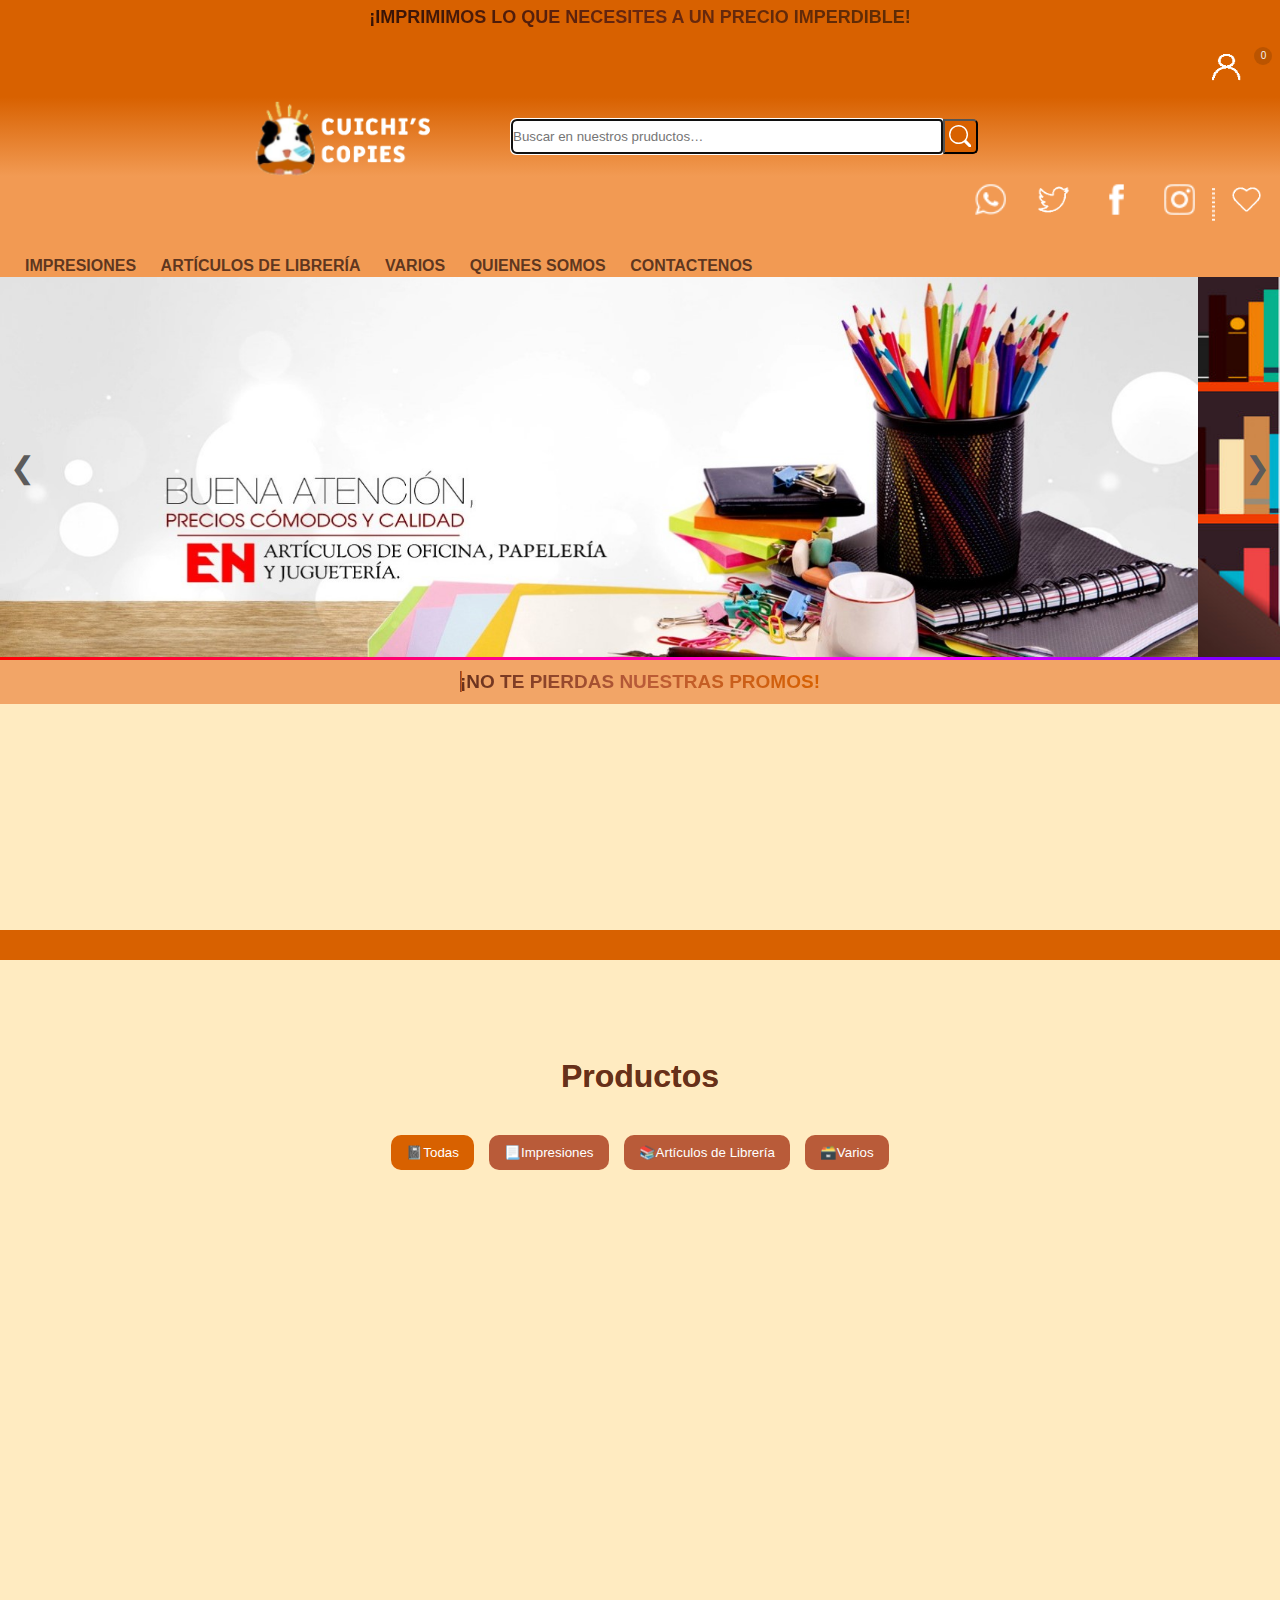
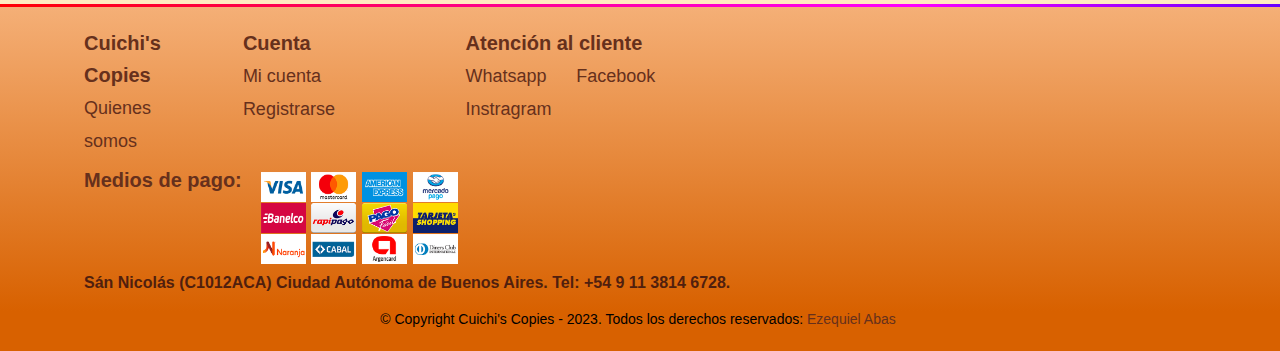
<file: index.html>
<!DOCTYPE html>
<html lang="en">

<head>
    <meta charset="UTF-8">
    <meta name="viewport" content="width=device-width, initial-scale=1.0">
    <title>Cuichi's Copies</title>
    <link rel="stylesheet" href="./styles.css">
    <link rel="stylesheet" href="./mediaqueries.css">
    <link rel="stylesheet" href="./animaciones.css">
    <link rel="stylesheet" href="https://cdnjs.cloudflare.com/ajax/libs/font-awesome/6.1.2/css/all.min.css" integrity="sha512-1sCRPdkRXhBV2PBLUdRb4tMg1w2YPf37qatUFeS7zlBy7jJI8Lf4VHwWfZZfpXtYSLy85pkm9GaYVYMfw5BC1A==" crossorigin="anonymous" referrerpolicy="no-referrer"
    />
</head>

<body class="a-links">
    <!-- HEADER -->
    <div class="container-0">
        <span>¡IMPRIMIMOS LO QUE NECESITES A UN PRECIO IMPERDIBLE!</span>
    </div>
    <div class="container-6">
        <div class="area-items-box-2">
            <div class="item-user-2 btn-1">
                <a href="#" id="registro">
                    <span class="indicator__area">
                    <img src="img/icn-nav-user.png" class="img-user">
                    
                </span>
                </a>
            </div>
            <div>
                <div class="cart-label btn-2 item-user">
                    <i class="fa-solid fa-cart-shopping cart-icon item-user">

                      <div class="cart-bubble">0</div>
                    </i>
                </div>
            </div>
            <div class="cart">
                <h2>MI CARRITO</h2>

                <div class="cart-container"></div>

                <span class="divider"></span>

                <div class="cart-total">
                    <p>TOTAL:</p>
                    <span class="total">18.3 ARS</span>
                </div>
                <button class="btn-buy">COMPRAR</button>
                <button class="btn-delete">VACIAR</button>
            </div>
            <div class="overlay"></div>
        </div>
    </div>
    <header id="main-header">

        <div class="container-3">
            <div class="area">
                <div role="area" data-siteid="Cuichi's Copies" class="nav-header nav-header-plus main-header">
                    <nav>
                        <div class=" nav-area">
                            <a role="button" href="#root-app" aria-label="Ir al contenido principal"></a>
                            <a class="area-logo" href="index.html"></a>
                            <img src="img/logo2.png" alt="Cuichi's Copies" class="logo-img" width="100px" height="100px">
                        </div>
                        <div class="nav-area">
                            <form class="nav-search" action="" method="GET" role="search" style="display: inherit;">
                                <div for="nav-search-input"></div>
                                <input type="text" class="nav-search-input" aria-label="Ingresá lo que quieras encontrar" name="as_word" placeholder="Buscar en nuestros pruductos…" maxlength="420" autofocus="" autocapitalize="off" autocorrect="off" spellcheck="false" autocomplete="off"
                                    value="" aria-activedescendant="" aria-controls="cb1-list" aria-autocomplete="list" aria-expanded="false" role="combobox">
                                <button type="submit" class="nav-search-btn">
                                    <div role="img" aria-label="Buscar" class="nav-icon-search">
                                        <svg xmlns="http://www.w3.org/2000/svg" fill="currentColor" class="bi bi-search" viewBox="0 0 15 15">
                                                <path d="M11.742 10.344a6.5 6.5 0 1 0-1.397 1.398h-.001c.03.04.062.078.098.115l3.85 3.85a1 1 0 0 0 1.415-1.414l-3.85-3.85a1.007 1.007 0 0 0-.115-.1zM12 6.5a5.5 5.5 0 1 1-11 0 5.5 5.5 0 0 1 11 0z"/>
                                        </svg>
                                    </div>
                                </button>
                            </form>
                        </div>
                    </nav>
                </div>
            </div>
        </div>

    </header>

    <div class="container-4">
        <nav class="navbar-1 bg-white" color-on-scroll="100" id="container-4">
            <div class="area-items-box">
                <div class="item-rrss-box">
                    <div class="info"></div>
                    <div class="btn item-rrss-box">
                        <a href="https://api.whatsapp.com/send?phone=5491138146728" target="_blank" title="Whatsapp Cuichis Copies">
                            <img src="img/icn-nav-whatsapp.png" lt="Cuichis Copies Whatsapp">
                        </a>
                    </div>
                    <div class="btn item-rrss-box">
                        <a href="#" target="_blank" title="Twitter Cuichis Copies "><img src="img/icn-nav-twitter.png" alt="Cuichis Copies Twitter"></a>
                    </div>
                    <div class="btn item-rrss-box">
                        <a href="#" target="_blank" title="Facebook Cuichis Copies "><img src="img/icn-nav-facebook.png" alt="Cuichis Copies Facebook"></a>
                    </div>
                    <div class="btn item-rrss-box">
                        <a href="https://www.instagram.com/cuichis.copies" target="_blank" title="Instagram Cuichis Copies "><img src="img/icn-nav-instagram.png" alt="Cuichis Copies Instagram"></a>
                    </div>
                    <div class="btn-3 item-rrss-box-puntos">
                        <img src="img/icn-nav-separador.png" alt="tres putitos">
                    </div>
                    <div class="btn item-rrss-box wishlist">
                        <a href="index.html" target="_blank" title="Wishlist Cuichis Copies "><img src="img/icn-nav-wishlist.png" alt="Cuichis Copies Wishlist" width="33px" height="33px"></a>
                    </div>
                    <div class="btn item-rrss-box contact">
                        <a href="index.html" target="_blank" title="Contact Cuichis Copies "><img src="img/icn-nav-contact.png" alt="Cuichis Copies Contact" width="33px" height="33px"></a>
                    </div>
                </div>
            </div>
        </nav>
    </div>
    <div class="container-2 position">
        <nav class="navbar bg-white" color-on-scroll="100" id="container-2">
            <div class="container-2 nav-categories">
                <div id="nav-load" class="hidden*">
                    <div class="collapse navbar-collapse" id="menu-superior2">
                        <ul class="navbar-nav mr-auto nav-sup">
                            <li class="nav-item dropdown ">
                                <a class="a:link nav-link " id="" data-toggle="dropdown" aria-haspopup="true" aria-expanded="false">IMPRESIONES</a>
                                <ul class="dropdown-menu superMenu2" aria-labelledby="navbarDropdownMenuLink">
                                    <li><a class="dropdown-item" href="https://www.instagram.com/cuichis.copies">AGENDAS</a></li>
                                    <li><a class="dropdown-item" href="https://www.instagram.com/cuichis.copies">ANILLADOS</a></li>
                                    <li><a class="dropdown-item" href="https://www.instagram.com/cuichis.copies">FOLLETOS</a></li>
                                    <li><a class="dropdown-item" href="https://www.instagram.com/cuichis.copies">IMPRESIONES SIMPLE/DOBLE FAZ</a></li>
                                    <li><a class="dropdown-item" href="https://www.instagram.com/cuichis.copies">LIBRETA VETERINARIA</a></li>
                                    <li><a class="dropdown-item" href="https://www.instagram.com/cuichis.copies">ORGANIZADORES</a></li>
                                    <li><a class="dropdown-item" href="https://www.instagram.com/cuichis.copies">PAPELES ESPECIALES</a></li>
                                    <li><a class="dropdown-item" href="https://www.instagram.com/cuichis.copies">PLASTIFICADOS</a></li>
                                    <li><a class="dropdown-item" href="https://www.instagram.com/cuichis.copies">RECETARIOS</a></li>
                                    <li><a class="dropdown-item todo-en" href="https://www.instagram.com/cuichis.copies">VER TODO SOBRE IMPRESIONES</a></li>
                                </ul>
                            </li>

                            <li class="nav-item dropdown ">
                                <a class="nav-link " id="" data-toggle="dropdown" aria-haspopup="true" aria-expanded="false">ARTÍCULOS DE LIBRERÍA</a>
                                <ul class="dropdown-menu superMenu2" aria-labelledby="navbarDropdownMenuLink">
                                    <li><a class="dropdown-item" href="https://www.instagram.com/cuichis.copies">CARPETAS</a></li>
                                    <li><a class="dropdown-item" href="https://www.instagram.com/cuichis.copies">CRAYONES</a></li>
                                    <li><a class="dropdown-item" href="https://www.instagram.com/cuichis.copies">CUADERNOS A5</a></li>
                                    <li><a class="dropdown-item" href="https://www.instagram.com/cuichis.copies">CUADERNOS ESCOLARES</a></li>
                                    <li><a class="dropdown-item" href="https://www.instagram.com/cuichis.copies">CUADERNOS PENTAGRAMADOS</a></li>
                                    <li><a class="dropdown-item" href="https://www.instagram.com/cuichis.copies">CUADERNOS UNIVERSITARIOS</a></li>
                                    <li><a class="dropdown-item" href="https://www.instagram.com/cuichis.copies">ESCUADRAS Y REGLAS</a></li>
                                    <li><a class="dropdown-item" href="https://www.instagram.com/cuichis.copies">GOMAS DE BORRAR</a></li>
                                    <li><a class="dropdown-item" href="https://www.instagram.com/cuichis.copies">LÁPICES Y LAPICERAS</a></li>
                                    <li><a class="dropdown-item" href="https://www.instagram.com/cuichis.copies">MARCADORES Y RESALTADORES</a></li>
                                    <li><a class="dropdown-item" href="https://www.instagram.com/cuichis.copies">MOCHILAS</a></li>
                                    <li><a class="dropdown-item" href="https://www.instagram.com/cuichis.copies">ORGANIZADORES PLÁSTICOS</a></li>
                                    <li><a class="dropdown-item" href="https://www.instagram.com/cuichis.copies">PEGAMENTOS</a></li>
                                    <li><a class="dropdown-item" href="https://www.instagram.com/cuichis.copies">POST IT</a></li>
                                    <li><a class="dropdown-item" href="https://www.instagram.com/cuichis.copies">REPUESTO DE HOJAS</a></li>
                                    <li><a class="dropdown-item" href="https://www.instagram.com/cuichis.copies">SEPARADORES</a></li>
                                    <li><a class="dropdown-item" href="https://www.instagram.com/cuichis.copies">TIJERAS</a></li>
                                    <li><a class="dropdown-item todo-en" href="https://www.instagram.com/cuichis.copies">VER TODO SOBRE ESCOLARES</a></li>
                                </ul>
                            </li>

                            <li class="nav-item dropdown ">
                                <a class="nav-link " id="" data-toggle="dropdown" aria-haspopup="true" aria-expanded="false">VARIOS</a>
                                <ul class="dropdown-menu superMenu2" aria-labelledby="navbarDropdownMenuLink">
                                    <li><a class="dropdown-item" href="https://www.instagram.com/cuichis.copies">CINTAS ADHESIVAS</a></li>
                                    <li><a class="dropdown-item" href="https://www.instagram.com/cuichis.copies">FOLIOS A3</a></li>
                                    <li><a class="dropdown-item" href="https://www.instagram.com/cuichis.copies">FOLIOS A4</a></li>
                                    <li><a class="dropdown-item" href="https://www.instagram.com/cuichis.copies">MOÑOS DE REGALO</a></li>
                                    <li><a class="dropdown-item" href="https://www.instagram.com/cuichis.copies">RESMAS A3</a></li>
                                    <li><a class="dropdown-item" href="https://www.instagram.com/cuichis.copies">RESMAS A4</a></li>
                                    <li><a class="dropdown-item" href="https://www.instagram.com/cuichis.copies">SOBRES</a></li>
                                    <li><a class="dropdown-item" href="https://www.instagram.com/cuichis.copies">STICKERS</a></li>
                                    <li><a class="dropdown-item todo-en" href="https://www.instagram.com/cuichis.copies">VER TODO SOBRE CUADERNOS</a></li>
                                </ul>
                            </li>
                            <li class="nav-item dropdown mega-dropdown ">
                                <a class="nav-link " id="" data-toggle="dropdown" aria-haspopup="true" aria-expanded="false" href="./quienessomos.html">QUIENES SOMOS</a>
                                <ul class="dropdown-menu-1 superMenu2" aria-labelledby="navbarDropdownMenuLink">
                                </ul>
                            </li>
                            <li class="nav-item dropdown mega-dropdown ">
                                <a class="nav-link " data-toggle="dropdown" aria-haspopup="true" aria-expanded="false" href="https://www.instagram.com/cuichis.copies">CONTACTENOS</a>
                                <ul class="dropdown-menu-1 superMenu2" aria-labelledby="navbarDropdownMenuLink">
                                </ul>
                            </li>
                        </ul>
                    </div>
                </div>
            </div>
    </div>


    <!-- Carrousel -->

    <div class="carousel">
        <div class="carousel-images">
            <img src="img/banner1.jpg" alt="Imagen 1" width="1440px" height="100%">
            <img src="img/banner2.png" alt="Imagen 2" width="1440px" height="100%">
            <img src="img/banner3.jpg" alt="Imagen 3" width="1440px" height="100%">
            <img src="img/banner4.jpg" alt="Imagen 4" width="1440px" height="100%">
            <img src="img/banner6.jpg" alt="Imagen 6" width="1440px" height="100%">
        </div>
        <button class="carousel-prev">&#10094;</button>
        <button class="carousel-next">&#10095;</button>
    </div>

    <div id="rgbar" class=""></div>

    <section>
        <div class="mensaje_tienda">
            <div class="container-fluid" href="index.html">
                <span>¡NO TE PIERDAS NUESTRAS PROMOS!</span><br>
            </div>
        </div>
    </section>



    <section class="section-1" id="products">
        <h2>Productos</h2>
        <!-- categories -->
        <div class="categories">
            <button class="category active" data-category="Todas">📓Todas</button>
            <button class="category" data-category="Impresiones">📃Impresiones</button>
            <button class="category" data-category="Articulos de libreria">📚Artículos de Librería</button>
            <button class="category" data-category="Varios">🗃️Varios</button>
        </div>

        <!-- products -->
        <div class="products-container"></div>
        <!-- <button class="btn-load">Ver más</button> -->
    </section>

    <div id="rgbar" class=""></div>

    <!-- FOOTER -->
    <footer class="footer__brown">
        <div class="footer-footer">
            <div class="container-footer">
                <ul id="footer" class="footer_menu-inferior">
                    <li class="ft"><a href="#">Cuichi's Copies</a>
                        <ul>
                            <li><a href="quienessomos.html" class="ft-1">Quienes somos</a></li>
                        </ul>
                    </li>
                    <li class="ft"><a href="#">Cuenta</a>
                        <ul>
                            <li><a href="#" class="ft-1">Mi cuenta</a></li>
                            <li><a href="#" class="ft-1">Registrarse</a></li>
                        </ul>
                    </li>
                    <li class="ft"><a href="#">Atención al cliente</a>
                        <ul>
                            <li><a href="https://wa.me/5491138146728" title="Click para Chatear" class="ft-1">Whatsapp</a></li>
                            <li><a href="#" class="ft-1">Facebook</a></li>
                            <li><a href="https://www.instagram.com/cuichis.copies/" class="ft-1">Instragram</a></li>
                        </ul>
                    </li>
                </ul>
                <section class="section-mdp">
                    <div class="mediosDePago">
                        <a href="#">Medios de pago:&nbsp;&nbsp;</a>
                        <a href="#"></a>
                        <div class="medios-de-pago">
                            <div class="row1">
                                <img src="img/Medios de pago/visa.png" data-src="img/Medios de pago/visa.png" class="medios-de-pago-img lazyloaded" alt="visa">
                                <img src="img/Medios de pago/mastercard.png" data-src="img/Medios de pago/mastercard.png" class="medios-de-pago-img lazyloaded" alt="mastercard">
                                <img src="img/Medios de pago/amex.png" data-src="img/Medios de pago/amex.png" class="medios-de-pago-img lazyloaded" alt="amex">
                                <img src="img/Medios de pago/mercadopago.png" data-src="img/Medios de pago/mercadopago.png" class="medios-de-pago-img lazyloaded" alt="mercadopago">
                            </div>
                            <div class="row2">
                                <img src="img/Medios de pago/banelco.png" data-src="img/Medios de pago/banelco.png" class="medios-de-pago-img lazyloaded" alt="banelco">
                                <img src="img/Medios de pago/rapipago.png" data-src="img/Medios de pago/rapipago.png" class="medios-de-pago-img lazyloaded" alt="rapipagos">
                                <img src="img/Medios de pago/pagofacil.png" data-src="img/Medios de pago/pagofacil.png" class="medios-de-pago-img lazyloaded" alt="pagofacil">
                                <img src="img/Medios de pago/tarjeta-shopping.png" data-src="img/Medios de pago/tarjeta-shopping.png" class="medios-de-pago-img lazyloaded" alt="shopping">
                            </div>
                            <div class="row3">
                                <img src="img/Medios de pago/tarjeta-naranja.png" data-src="img/Medios de pago/tarjeta-naranja.png" class="medios-de-pago-img lazyloaded" alt="naranja">
                                <img src="img/Medios de pago/cabal.png" data-src="img/Medios de pago/cabal.png" class="medios-de-pago-img lazyloaded" alt="cabal">
                                <img src="img/Medios de pago/argencard.png" data-src="img/Medios de pago/argencard.png" class="medios-de-pago-img lazyloaded" alt="argencard">
                                <img src="img/Medios de pago/diners.png" data-src="img/Medios de pago/diners.png" class="medios-de-pago-img lazyloaded" alt="diners">
                            </div>
                        </div>
                    </div>
                </section>
                <div class="contact-info">
                    Sán Nicolás (C1012ACA) Ciudad Autónoma de Buenos Aires. Tel: +54 9 11 3814 6728.
                </div>
            </div>
        </div>
    </footer>

    <!-- COPYRIGHT -->
    <div class="copyright text-center">
        © Copyright Cuichi's Copies - 2023. Todos los derechos reservados:&nbsp;
        <a class="text-white" href="https://github.com/EzequielAbas/Nucba-Integrador-Ezequiel-Abas">Ezequiel Abas</a>
    </div>
    <div class="add-modal"></div>
    <script src="./data.js"></script>
    <script src="./index.js"></script>

</html>
</file>
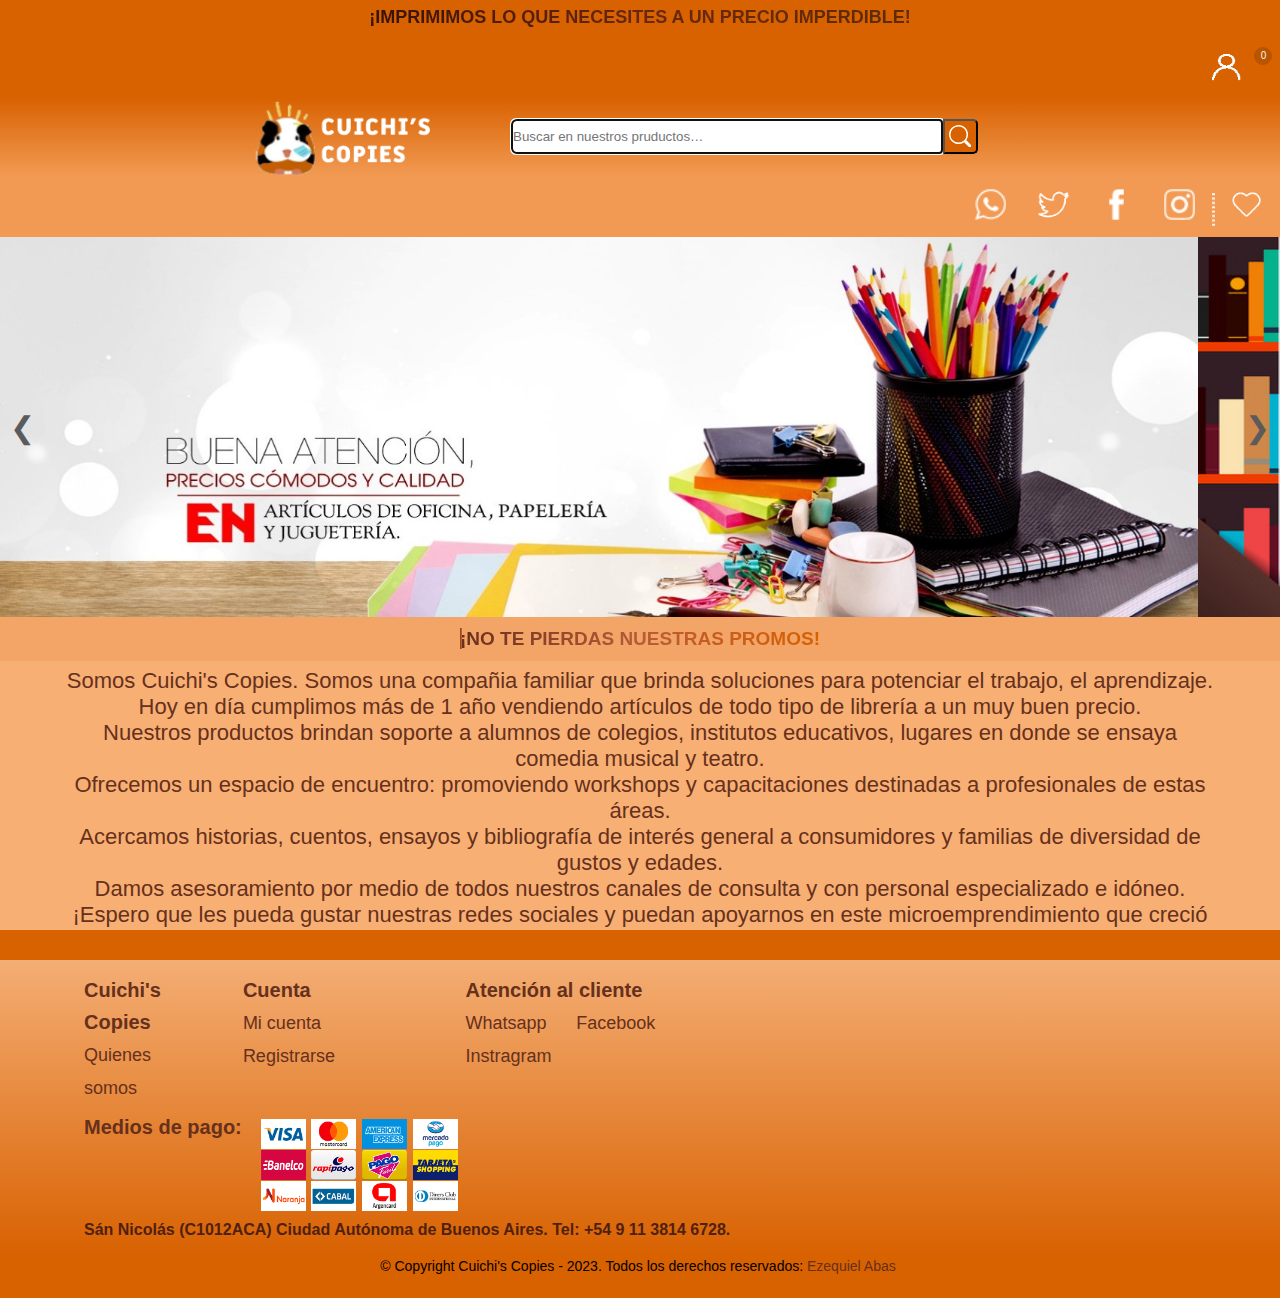
<file: quienessomos.html>
<!DOCTYPE html>
<html lang="en">

<head>
    <meta charset="UTF-8">
    <meta name="viewport" content="width=device-width, initial-scale=1.0">
    <title>Cuichi's Copies</title>
    <link rel="stylesheet" href="./styles.css">
    <link rel="stylesheet" href="./mediaqueries.css">
    <link rel="stylesheet" href="./animaciones.css">
    <link rel="stylesheet" href="https://cdnjs.cloudflare.com/ajax/libs/font-awesome/6.1.2/css/all.min.css" integrity="sha512-1sCRPdkRXhBV2PBLUdRb4tMg1w2YPf37qatUFeS7zlBy7jJI8Lf4VHwWfZZfpXtYSLy85pkm9GaYVYMfw5BC1A==" crossorigin="anonymous" referrerpolicy="no-referrer"
    />
</head>

<body class="a-links">
    <!-- HEADER -->
    <div class="container-0">
        <span>¡IMPRIMIMOS LO QUE NECESITES A UN PRECIO IMPERDIBLE!</span>
    </div>
    <div class="container-6">
        <div class="area-items-box-2">
            <div class="item-user-2 btn-1">
                <a href="./index.html" id="registro">
                    <span class="indicator__area">
                    <img src="img/icn-nav-user.png" class="img-user">
                    
                </span>
                </a>
            </div>
            <div>
                <div class="cart-label btn-2 item-user">
                    <i class="fa-solid fa-cart-shopping cart-icon item-user">

                      <div class="cart-bubble">0</div>
                    </i>
                </div>
            </div>
            <div class="cart">
                <h2>MI CARRITO</h2>

                <div class="cart-container"></div>

                <span class="divider"></span>

                <div class="cart-total">
                    <p>TOTAL:</p>
                    <span class="total">18.3 ARS</span>
                </div>
                <button class="btn-buy">COMPRAR</button>
                <button class="btn-delete">VACIAR</button>
            </div>
            <div class="overlay"></div>
        </div>
    </div>
    <header id="main-header">

        <div class="container-3">
            <div class="area">
                <div role="area" data-siteid="Cuichi's Copies" class="nav-header nav-header-plus main-header">
                    <nav>
                        <div class=" nav-area">
                            <a role="button" href="#root-app" aria-label="Ir al contenido principal"></a>
                            <a class="area-logo" href="index.html"></a>
                            <img src="img/logo2.png" alt="Cuichi's Copies" class="logo-img" width="100px" height="100px">
                        </div>
                        <div class="nav-area">
                            <form class="nav-search" action="" method="GET" role="search" style="display: inherit;">
                                <div for="nav-search-input"></div>
                                <input type="text" class="nav-search-input" aria-label="Ingresá lo que quieras encontrar" name="as_word" placeholder="Buscar en nuestros pruductos…" maxlength="420" autofocus="" autocapitalize="off" autocorrect="off" spellcheck="false" autocomplete="off"
                                    value="" aria-activedescendant="" aria-controls="cb1-list" aria-autocomplete="list" aria-expanded="false" role="combobox">
                                <button type="submit" class="nav-search-btn">
                                    <div role="img" aria-label="Buscar" class="nav-icon-search">
                                        <svg xmlns="http://www.w3.org/2000/svg" fill="currentColor" class="bi bi-search" viewBox="0 0 15 15">
                                                <path d="M11.742 10.344a6.5 6.5 0 1 0-1.397 1.398h-.001c.03.04.062.078.098.115l3.85 3.85a1 1 0 0 0 1.415-1.414l-3.85-3.85a1.007 1.007 0 0 0-.115-.1zM12 6.5a5.5 5.5 0 1 1-11 0 5.5 5.5 0 0 1 11 0z"/>
                                        </svg>
                                    </div>
                                </button>
                            </form>
                        </div>
                    </nav>
                </div>
            </div>
        </div>

    </header>

    <div class="container-4 quienesomos">
        <nav class="navbar-1 bg-white quienesomos" color-on-scroll="100" id="container-4">
            <div class="area-items-box">
                <div class="item-rrss-box">
                    <div class="info"></div>
                    <div class="btn item-rrss-box">
                        <a href="https://api.whatsapp.com/send?phone=5491138146728" target="_blank" title="Whatsapp Cuichis Copies">
                            <img src="img/icn-nav-whatsapp.png" lt="Cuichis Copies Whatsapp">
                        </a>
                    </div>
                    <div class="btn item-rrss-box">
                        <a href="#" target="_blank" title="Twitter Cuichis Copies "><img src="img/icn-nav-twitter.png" alt="Cuichis Copies Twitter"></a>
                    </div>
                    <div class="btn item-rrss-box">
                        <a href="#" target="_blank" title="Facebook Cuichis Copies "><img src="img/icn-nav-facebook.png" alt="Cuichis Copies Facebook"></a>
                    </div>
                    <div class="btn item-rrss-box">
                        <a href="https://www.instagram.com/cuichis.copies" target="_blank" title="Instagram Cuichis Copies "><img src="img/icn-nav-instagram.png" alt="Cuichis Copies Instagram"></a>
                    </div>
                    <div class="btn-3 item-rrss-box-puntos">
                        <img src="img/icn-nav-separador.png" alt="tres putitos">
                    </div>
                    <div class="btn item-rrss-box wishlist">
                        <a href="index.html" target="_blank" title="Wishlist Cuichis Copies "><img src="img/icn-nav-wishlist.png" alt="Cuichis Copies Wishlist" width="33px" height="33px"></a>
                    </div>
                    <div class="btn item-rrss-box contact">
                        <a href="index.html" target="_blank" title="Contact Cuichis Copies "><img src="img/icn-nav-contact.png" alt="Cuichis Copies Contact" width="33px" height="33px"></a>
                    </div>
                </div>
            </div>
        </nav>
    </div>



    <!-- Carrousel -->

    <div class="carousel carousel2">

        <div class="carousel-images">
            <img src="img/banner1.jpg" alt="Imagen 1" width="1440px" height="100%">
            <img src="img/banner2.png" alt="Imagen 2" width="1440px" height="100%">
            <img src="img/banner3.jpg" alt="Imagen 3" width="1440px" height="100%">
            <img src="img/banner4.jpg" alt="Imagen 4" width="1440px" height="100%">
            <img src="img/banner6.jpg" alt="Imagen 6" width="1440px" height="100%">
        </div>
        <button class="carousel-prev">&#10094;</button>
        <button class="carousel-next">&#10095;</button>
    </div>



    <section>
        <div class="mensaje_tienda">
            <div class="container-fluid" href="index.html">
                <span>¡NO TE PIERDAS NUESTRAS PROMOS!</span><br>
            </div>
        </div>
    </section>

    <div class="">
        <div class="about-us ft-1">
            <p class=""> Somos Cuichi's Copies. Somos una compañia familiar que brinda soluciones para potenciar el trabajo, el aprendizaje. <br>Hoy en día cumplimos más de 1 año vendiendo artículos de todo tipo de librería a un muy buen precio.<br>Nuestros productos
                brindan soporte a alumnos de colegios, institutos educativos, lugares en donde se ensaya comedia musical y teatro.<br>Ofrecemos un espacio de encuentro: promoviendo workshops y capacitaciones destinadas a profesionales de estas áreas.<br>Acercamos
                historias, cuentos, ensayos y bibliografía de interés general a consumidores y familias de diversidad de gustos y edades.<br>Damos asesoramiento por medio de todos nuestros canales de consulta y con personal especializado e idóneo.<br>
                <span class="">¡Espero que les pueda gustar nuestras redes sociales y puedan apoyarnos en este microemprendimiento que creció de a poco y poder brindar el mejor servicio y productos a muy buenos precios!</span>
            </p>
        </div>

    </div>



    <!-- FOOTER -->
    <footer class="footer__brown">
        <div class="footer-footer">
            <div class="container-footer">
                <ul id="footer" class="footer_menu-inferior">
                    <li class="ft"><a href="./index.html">Cuichi's Copies</a>
                        <ul>
                            <li><a href="quienessomos.html" class="ft-1">Quienes somos</a></li>
                        </ul>
                    </li>
                    <li class="ft"><a href="#">Cuenta</a>
                        <ul>
                            <li><a href="./index.html" class="ft-1">Mi cuenta</a></li>
                            <li><a href="./index.html" class="ft-1">Registrarse</a></li>
                        </ul>
                    </li>
                    <li class="ft"><a href="./index.html">Atención al cliente</a>
                        <ul>
                            <li><a href="https://wa.me/5491138146728" title="Click para Chatear" class="ft-1">Whatsapp</a></li>
                            <li><a href="./index.html" class="ft-1">Facebook</a></li>
                            <li><a href="https://www.instagram.com/cuichis.copies/" class="ft-1">Instragram</a></li>
                        </ul>
                    </li>
                </ul>
                <section class="section-mdp">
                    <div class="mediosDePago">
                        <a href="./index.html">Medios de pago:&nbsp;&nbsp;</a>
                        <a href="#"></a>
                        <div class="medios-de-pago">
                            <div class="row1">
                                <img src="img/Medios de pago/visa.png" data-src="img/Medios de pago/visa.png" class="medios-de-pago-img lazyloaded" alt="visa">
                                <img src="img/Medios de pago/mastercard.png" data-src="img/Medios de pago/mastercard.png" class="medios-de-pago-img lazyloaded" alt="mastercard">
                                <img src="img/Medios de pago/amex.png" data-src="img/Medios de pago/amex.png" class="medios-de-pago-img lazyloaded" alt="amex">
                                <img src="img/Medios de pago/mercadopago.png" data-src="img/Medios de pago/mercadopago.png" class="medios-de-pago-img lazyloaded" alt="mercadopago">
                            </div>
                            <div class="row2">
                                <img src="img/Medios de pago/banelco.png" data-src="img/Medios de pago/banelco.png" class="medios-de-pago-img lazyloaded" alt="banelco">
                                <img src="img/Medios de pago/rapipago.png" data-src="img/Medios de pago/rapipago.png" class="medios-de-pago-img lazyloaded" alt="rapipagos">
                                <img src="img/Medios de pago/pagofacil.png" data-src="img/Medios de pago/pagofacil.png" class="medios-de-pago-img lazyloaded" alt="pagofacil">
                                <img src="img/Medios de pago/tarjeta-shopping.png" data-src="img/Medios de pago/tarjeta-shopping.png" class="medios-de-pago-img lazyloaded" alt="shopping">
                            </div>
                            <div class="row3">
                                <img src="img/Medios de pago/tarjeta-naranja.png" data-src="img/Medios de pago/tarjeta-naranja.png" class="medios-de-pago-img lazyloaded" alt="naranja">
                                <img src="img/Medios de pago/cabal.png" data-src="img/Medios de pago/cabal.png" class="medios-de-pago-img lazyloaded" alt="cabal">
                                <img src="img/Medios de pago/argencard.png" data-src="img/Medios de pago/argencard.png" class="medios-de-pago-img lazyloaded" alt="argencard">
                                <img src="img/Medios de pago/diners.png" data-src="img/Medios de pago/diners.png" class="medios-de-pago-img lazyloaded" alt="diners">
                            </div>
                        </div>
                    </div>
                </section>
                <div class="contact-info">
                    Sán Nicolás (C1012ACA) Ciudad Autónoma de Buenos Aires. Tel: +54 9 11 3814 6728.
                </div>
            </div>
        </div>
    </footer>

    <!-- COPYRIGHT -->
    <div class="copyright text-center">
        © Copyright Cuichi's Copies - 2023. Todos los derechos reservados:&nbsp;
        <a class="text-white" href="https://github.com/EzequielAbas/Nucba-Integrador-Ezequiel-Abas">Ezequiel Abas</a>
    </div>
    <div class="add-modal"></div>
    <script src="./data.js"></script>
    <script src="./index.js"></script>

</html>
</file>
<file: styles.css>
/* INDEX Y QUIENES SOMOS CSS*/


/* QUIENES SOMOS */


/* FONTS */

@font-face {
    font-family: Calculative;
    src: url(Calculative.ttf);
}

@font-face {
    font-family: DMSaens;
    src: url(DMSans-Regular.ttf);
}

 :root {
    /* bg colors */
    --background: #ef8d3ec9;
    --bg-white: #fff;
    /* Text colors */
    --text-gray: #adb9c7;
    --text-white: #f3f4f6;
    /* Decoration */
    --fire: #ff6d00;
    --electric: #64d3ff;
}

* {
    margin: 0;
    padding: 0;
    box-sizing: border-box;
    font-family: Sans-serif;
    text-decoration: none;
    list-style-type: none;
}


/* BODY Y HTML */

body {
    border-collapse: collapse;
    font-family: "Calculative", sans-serif;
    max-width: 1440px;
}

html,
body {
    height: 100%;
    margin: 0;
    padding: 0;
    width: 100%;
    max-width: 1440px;
}


/* HEADER */

#main-header {
    padding: 0px 10px 0px 10px;
    transition: all ease .2s;
    -moz-transition: all ease .2s;
    -webkit-transition: all ease .2s;
    max-width: 1440px;
    background-color: #f19448be;
    display: flex;
    justify-content: space-between;
    align-items: center;
    align-content: center;
    flex-direction: column;
}

.container-3 {
    padding: 0 20px;
    display: flex;
}

.container-3 {
    max-width: 1440px;
}

.container-6 {
    display: flex;
    max-width: 1440px;
    background-color: #d86100;
    display: flex;
    place-content: center flex-end;
    flex-flow: column-reverse;
    align-items: flex-end;
    align-content: center;
    flex-direction: row;
}

#main-header .areas {
    align-items: center;
    display: flex;
    flex-wrap: wrap;
    justify-content: space-between;
}

#main-header .areas .area-logo {
    width: 50px;
    height: 50px;
}

#main-header .areas .area-search {
    position: relative;
    width: 70%;
}

.area {
    max-width: 100%;
}

.area-search {
    justify-content: center;
    text-align: end;
    align-items: center;
}

#main-header .areas .area-items {
    display: flex;
    align-items: center;
    justify-content: space-around;
    position: relative;
    width: 35%;
    padding-bottom: 10px;
}

#main-header .areas .area-items .item-rrss {
    align-items: center;
    display: flex;
}

#main-header .areas .area-items .item-rrss .info {
    color: #66301c;
    font-size: 12px;
    width: 20%;
    padding: 0 10px 0 0;
}

#main-header .areas .area-items .item-rrss .btn {
    padding: 0 0 0 10px;
    width: 60px;
    height: 80px;
}

#main-header .areas .area-items .item-user .box {
    position: relative;
    width: 80px;
    height: 80px;
}

.area-items-box {
    max-width: 100%;
    height: 60px;
    display: flex;
    text-align: right;
    position: relative;
    justify-content: flex-end;
    padding-right: 0px;
    flex-direction: row;
    flex-wrap: nowrap;
    align-content: center;
}

.area-items-box-2 {
    min-width: 474px;
    height: 40px;
    display: flex;
    text-align: right;
    position: relative;
    padding-right: 0px;
    flex-direction: row;
    flex-wrap: wrap;
    justify-content: flex-end;
    align-content: space-around;
    align-items: center;
}

.item-rrss-box {
    min-width: 60px;
    display: flex;
    justify-content: space-around;
    padding: 3px;
    max-width: 50%;
}

.item-rrss-box a {
    text-decoration: none;
    font-size: 28px;
    width: 33px;
    height: 33px;
    text-align: center;
    transition: all .4s ease-in-out;
    justify-content: space-around;
}

.item-rrss-box a:hover {
    transform: scale(1.2);
}

.box {
    width: 33px;
}

.item-rrss-box-puntos {
    max-width: 10px;
    height: 33px;
    display: flex;
    justify-content: space-around;
    margin-top: 2%;
}

.area-items-box img {
    width: 33px;
}

.item-rrss-box-puntos img {
    width: 3px;
    display: flex;
    text-align: start;
}

#prod-featured .item-1 .product-xs {
    box-shadow: 0 1px 1px rgba(0, 0, 0, .1);
    margin: 0 0 10px;
    width: 250px;
    transition: all ease .2s;
    -moz-transition: all ease .2s;
    -webkit-transition: all ease .2s;
    box-shadow: 0 2px 14px 0 rgba(0, 0, 0, .05), 0 3px 1px -2px rgba(0, 0, 0, .05), 0 1px 5px 0 rgba(0, 0, 0, .05);
    overflow: hidden;
    transition: .3s ease all;
}

.container-0 {
    background-color: #d86100;
    padding-top: 7px;
    font-weight: bold;
    height: 37px;
    width: 100%;
    max-width: 1440px;
    text-align: center;
    color: #66301c;
    font-size: 15px;
    text-transform: uppercase;
    font-family: "Montserrat";
    font-size: 18px;
}

.container-0 span {
    position: relative;
    background: linear-gradient(to left, #5e2c04, #69270f, #361306);
    background-clip: text;
    color: transparent;
    -webkit-background-clip: text;
}


/* HEADER BAR */

.cont {
    margin-right: auto;
    margin-left: auto;
    max-width: 1440px;
    padding-right: 15px;
    padding-left: 15px;
}

a:-webkit-any-link {
    text-decoration: none;
    text-decoration-line: none;
    cursor: pointer;
}

element.style {
    position: relative;
}

.mensaje_tienda .container-fluid {
    background: #ef8d3ec9;
    font-weight: bold;
    text-align: center;
    padding: 11px 0px;
    padding-right: 0, 5rem;
    padding-left: 0, 5rem;
    font-weight: 700;
    font-size: 19px;
    font-family: "Montserrat";
}

.container-fluid {
    margin-right: auto;
    margin-left: auto;
    width: 100%;
    z-index: 4;
}

.main-slider {
    background-color: #ffffff;
}


/* ICONS REDES */

.logo-img {
    max-height: 80px;
    height: 80px;
    width: 200px;
    margin-top: 5px;
    margin-left: 10px;
}

.cart .item .image .btn {
    width: 20%
}

.btn {
    width: 128px;
    height: 42px;
}

.btn {
    max-width: 100%;
}

.btn-1 .btn-2 {
    max-width: 80%;
}

.btn-1 .btn-2 {
    color: black;
}

.btn-1 .btn-2 {
    background: transparent;
    -webkit-transition: background-color .2s;
    transition: background-color .2s;
    border-radius: 2px;
    height: 42px;
    padding: 0 14px;
    display: -webkit-box;
    display: -ms-flexbox;
    display: flex;
    -webkit-box-align: center;
    -ms-flex-align: center;
    align-items: center;
    white-space: nowrap;
    font-size: 11px;
}

.cart-bubble {
    position: absolute;
    top: -8px;
    right: -8px;
    text-align: center;
    background: #bb5400;
    color: var(--text-white);
    font-size: 10px;
    font-weight: 500;
    height: 18px;
    width: 18px;
    display: flex;
    justify-content: center;
    align-items: center;
    padding-left: 1px;
    border-radius: 50%;
}

.button {
    cursor: pointer;
    font-family: "Montserrat";
}

.btn-social-media {
    background-color: transparent;
    border: 0;
    cursor: pointer;
    margin: 0 0 0 5px;
    outline: none;
    position: absolute;
    display: flex;
    justify-content: center;
    align-items: center;
    text-align: center;
    transform: translate(-50%, -50%);
}

.wishlist .contact {
    width: 40px;
    height: 40px;
    color: white;
    display: flex;
    justify-content: center;
    align-items: center;
    text-align: center;
    transform: translate(-50%, -50%);
}

nav {
    display: flex;
    align-items: center;
    justify-content: flex-start;
    text-align: left;
    height: 60px;
    max-width: 1440px;
}

.navbar-1 {
    display: flex;
    align-items: center;
    justify-content: flex-end;
    text-align: left;
    height: 60px;
    max-width: 1440px;
    background-color: #f19448f0;
    align-content: stretch;
    flex-direction: row;
    flex-wrap: nowrap;
}

.nav-search {
    width: 600px;
    height: 100px;
    font-size: 14px;
    margin-left: 10%;
    display: flex;
    margin-top: 10%;
    padding: 2px 2px 2px 2px;
    justify-content: left;
    flex-direction: left;
}

.nav-search-input {
    width: 27rem;
    height: 35px;
    border-bottom-left-radius: 5px;
    border-top-left-radius: 5px;
}

.nav-search-btn {
    padding: 4px 0px 4px 4px;
    background-color: #d86100;
    height: 35px;
    width: 35px;
    color: #ffffff;
    cursor: pointer;
    display: flex;
    text-align: end;
    border-bottom-right-radius: 5px;
    border-top-right-radius: 5px;
}

.nav-icon-search svg {
    color: #ffffff;
    width: 22px;
    height: 22px;
    flex-direction: center;
}

.nav-area {
    display: flex;
}


/* CARROUSEL*/

.carousel {
    position: relative;
    overflow: hidden;
    margin: 0 auto;
    max-width: 7200px;
    margin-top: 10px;
}

.carousel-images {
    display: flex;
    width: 500%;
    animation: carouselAnimation 5s infinite;
}

.carousel-images img {
    height: 380px;
}

@keyframes carouselAnimation {
    0% {
        left: 0;
    }
    20% {
        left: 0;
    }
    25% {
        left: -100%;
    }
    45% {
        left: -100%;
    }
    50% {
        left: -200%;
    }
    70% {
        left: -200%;
    }
    75% {
        left: -300%;
    }
    95% {
        left: -300%;
    }
    100% {
        left: -400%;
    }
}

.carousel-prev,
.carousel-next {
    position: absolute;
    top: 50%;
    transform: translateY(-50%);
    background-color: transparent;
    color: #5c5b5b;
    border: none;
    font-size: 30px;
    cursor: pointer;
    z-index: 5;
}

.carousel-prev {
    left: 10px;
}

.carousel-next {
    right: 10px;
}


/* Container Dropdown */

.container-2 {
    max-width: 1440px;
    font-family: "Montserrat";
    font-weight: bold;
    font-size: 16px;
    height: 40px;
    margin-top: 0px;
    cursor: pointer;
    z-index: 3;
}

.container-4 {
    max-width: 1440px;
    font-family: "Montserrat";
    font-weight: bold;
    font-size: 16px;
    height: 60px;
    margin-top: 0px;
    cursor: pointer;
    z-index: 3;
}

.nav-categories {
    padding-left: 15px;
}

.nav-header .nav-header-plus {
    display: flex;
    justify-content: left;
    text-align: left;
}

.position .z-index {
    position: absolute;
    left: 20em;
    top: -25px;
    opacity: 0.9
}

.container-2 .navbar {
    background-color: #f19448f0;
    margin-top: 0px;
}

.container-4 .navbar {
    background-color: #f19448f0;
    margin-top: 0px;
}

.dropdown-menu {
    max-width: 100%;
    width: 300px;
    text-align: left;
    max-height: 500px;
}

ul ul {
    list-style-type: circle;
    margin-block-start: 0px;
    margin-block-end: 0px;
}

.container-2 .navbar ul {
    list-style: none;
    margin: 0;
    padding: 0;
}

.container-2 .navbar ul li {
    display: inline-block;
}

.container-2 .navbar ul li a {
    display: block;
    padding: 10px 10px;
    text-decoration: none;
    color: #361b11cc;
}

.container-2 .navbar ul li ul.dropdown-menu {
    display: none;
    position: absolute;
    background-color: #f19448be;
    border: 1px solid #f19448be;
}

.container-2 .navbar ul li:hover ul.dropdown-menu {
    display: block;
}

.container-2 .navbar ul li ul.dropdown-menu li {
    display: block;
}

.container-2 .navbar ul li ul.dropdown-menu li a {
    color: #4b2619;
    font-weight: bold;
}

.container-2 .navbar ul li ul.dropdown-menu li a:hover {
    background-color: #f17815;
}

.dropdown-item {
    font-size: 12px;
    line-height: 1px;
    letter-spacing: 2px;
    font-weight: normal;
}

.item-user {
    display: flex;
}

.item-user-2 {
    display: flex;
}

#main-header .areas .area-items .dropdown {
    width: auto;
}

#main-header .areas .area-items .dropdown {
    display: none;
    font-family: "Montserrat";
    right: 0;
    padding: 10px;
    position: absolute;
    top: 50px;
    width: 300px;
    z-index: 3;
}

#main-header .areas .area-items .dropdown {
    background-color: transparent;
    border: 0;
    cursor: pointer;
    margin: 0 0 0 5px;
    position: relative;
}

#main-header .areas .area-items .dropdown .ul {
    list-style: none;
    margin: 0;
    padding: 0;
    text-align: left;
}

#main-header .areas .area-items .dropdown .ul {
    list-style: none;
    margin: 0;
    padding: 0;
    text-align: left;
}

.ul {
    display: block;
    list-style-type: disc;
    margin-block-start: 1em;
    margin-block-end: 1em;
    margin-inline-start: 0px;
    margin-inline-end: 0px;
    padding-inline-start: 40px;
}

.li {
    display: list-item;
}

#main-header .areas .area-items .dropdown .ul {
    list-style: none;
    margin: 0;
    padding: 0;
    text-align: left;
}


/* Productos */

.air {
    padding: 20px;
}

section {
    display: block;
}

.section-1 {
    display: flex;
    background-color: #FFEBC1;
    max-width: 1440px;
    max-height: 11000px;
}

@-webkit-keyframes fade-in {
    0% {
        opacity: 0;
    }
    100% {
        opacity: 1;
    }
}

@keyframes fade-in {
    0% {
        opacity: 0;
    }
    100% {
        opacity: 1;
    }
}

.container-5 {
    max-width: 1600px;
    background-color: #f19448f0;
}

.productos-h2 {
    display: block;
    font-size: 1.5em;
    margin-block-start: 1em;
    margin-block-end: 1em;
    margin-inline-start: 0px;
    margin-inline-end: 0px;
    font-weight: bold;
    padding-left: 10px;
}

.section-1 h2 {
    background: linear-gradient(to top, #f19448f0, #d86100);
    background-clip: text;
    color: transparent;
    -webkit-background-clip: text;
}


/* button {
    appearance: auto;
    text-rendering: auto;
    color: #fff;
    letter-spacing: normal;
    word-spacing: normal;
    line-height: normal;
    text-transform: none;
    text-indent: 0px;
    display: inline-block;
    text-align: center;
    align-items: flex-start;
    cursor: default;
    background-color: #f19448be;
    margin: 0em;
    padding: 1px 6px;
} */

.item.product-xs a {
    background-color: #fff;
    display: block;
    padding: 10px;
    text-decoration: none;
}

.image {
    display: block;
    width: 100%;
}

h3 {
    display: block;
    font-size: 1.17em;
    margin-block-start: 1em;
    margin-block-end: 1em;
    margin-inline-start: 0px;
    margin-inline-end: 0px;
    font-weight: bold;
    color: #66301c;
}

.item.product-xs {
    width: 250px;
    height: 408px;
}

.image {
    width: 230px;
    height: 242px;
}

button {
    cursor: pointer;
}


/* FOOTER */

footer {
    margin-top: 0px;
    padding-top: 0px;
}

footer {
    color: #66301c;
    background-color: rgba(241, 148, 72, 0.745);
}

.footer_menu-inferior {
    display: flex;
    align-items: flex-start;
    height: 145px;
    width: 700px;
    color: #66301c;
    line-height: 2em;
}

.mediosDePago {
    display: flex;
    align-items: flex-start;
    justify-content: start;
    height: 210x;
    width: 1000px;
    font-size: 20px;
    margin-right: auto;
    margin-left: 0px;
    font-weight: bold;
    padding-bottom: 10px;
}

.container-fluid-1 {
    width: 100%;
    padding-right: 15px;
    padding-top: 15px;
    padding-bottom: 15px;
    padding-left: 15px;
    margin-right: auto;
    align-items: flex-start;
    justify-content: center;
    font-size: 16px;
    margin-left: 0px;
}

.medios-de-pago-img {
    width: 45px;
    height: 30px;
}

.establecimiento {
    font-size: 14px;
}

ul {
    list-style: none;
}

li {
    list-style: none;
}

.ft {
    font-size: 20px;
    color: #7c3a22;
    font-weight: bold;
}

.ft-1 {
    font-size: 18px;
    color: #7c3a22;
    font-weight: normal;
    margin-left: 0px;
}

.row {
    display: flex;
    -ms-flex-wrap: wrap;
    flex-wrap: wrap;
    margin-right: -15px;
    margin-left: -15px;
}

.col {
    -ms-flex-preferred-size: 0;
    flex-basis: 0;
    -ms-flex-positive: 1;
    flex-grow: 1;
    max-width: 100%;
}

h3,
.h3 {
    font-size: 20px;
    font-weight: 700;
}

.footer__brown {
    max-width: 1440px;
    max-height: 420px;
    background-color: #ff9843be;
    background: linear-gradient(to bottom, #f19448be, #d86100);
    line-height: 100%;
    color: #66301c;
}

.footer-menu {
    margin: 0 0 0 0;
    padding: 0;
    list-style: none;
    font-family: "Montserrat";
}

.footer-menu-item {
    display: block;
}

.footer-menu-link {
    display: block;
}


/* COPYRIGHT */

.text-center {
    background-color: #d86100;
    text-align: center;
    position: center;
    display: flex;
    -webkit-justify-content: center;
    justify-content: center;
    width: 100%;
    height: 40px;
    margin-bottom: 0px;
    max-width: 1440px;
    font-size: 14px;
    color: #000000;
}

.dropdown-opener {
    border-radius: none;
    border-bottom: none;
    border-color: none;
    border-style: none;
}

.text-with
/* Quienes somos CSS*/

.container-5 {
    width: 100%;
    min-height: 1000px;
    display: flex;
    justify-content: space-between;
    text-align: center;
    align-content: center;
    padding: 0px 10px 0px 0px;
    flex-wrap: wrap;
    flex-direction: row;
    align-items: center;
}

.about-us {
    padding-top: 7px;
    font-weight: normal;
    justify-content: center;
    text-align: center;
    align-content: center;
    font-size: 22px;
    color: #66301c;
    padding-left: 5%;
    padding-right: 5%;
    background-color: #f7af73;
    font-family: Sans-serif;
    display: flex;
}

p {
    display: block;
    margin-block-start: 0px;
    margin-block-end: 0px;
    margin-inline-start: 0px;
    margin-inline-end: 0px;
}

.col,
.col-1,
.col-10,
.col-11,
.col-12,
.col-2,
.col-3,
.col-4,
.col-5,
.col-6,
.col-7,
.col-8,
.col-9,
.col-auto,
.col-lg,
.col-lg-1,
.col-lg-10,
.col-lg-11,
.col-lg-12,
.col-lg-2,
.col-lg-3,
.col-lg-4,
.col-lg-5,
.col-lg-6,
.col-lg-7,
.col-lg-8,
.col-lg-9,
.col-lg-auto,
.col-md,
.col-md-1,
.col-md-10,
.col-md-11,
.col-md-12,
.col-md-2,
.col-md-3,
.col-md-4,
.col-md-5,
.col-md-6,
.col-md-7,
.col-md-8,
.col-md-9,
.col-md-auto,
.col-sm,
.col-sm-1,
.col-sm-10,
.col-sm-11,
.col-sm-12,
.col-sm-2,
.col-sm-3,
.col-sm-4,
.col-sm-5,
.col-sm-6,
.col-sm-7,
.col-sm-8,
.col-sm-9,
.col-sm-auto,
.col-xl,
.col-xl-1,
.col-xl-10,
.col-xl-11,
.col-xl-12,
.col-xl-2,
.col-xl-3,
.col-xl-4,
.col-xl-5,
.col-xl-6,
.col-xl-7,
.col-xl-8,
.col-xl-9,
.col-xl-auto {
    position: relative;
    width: 100%;
    min-height: 1px;
    padding-right: 15px;
    padding-left: 15px;
}


/* Products Section */

#products {
    display: flex;
    flex-direction: column;
    justify-content: center;
    align-items: center;
    padding: 40px 0;
    align-content: space-between;
    flex-wrap: nowrap
}

#products h2 {
    font-size: 32px;
    font-weight: 800;
    margin-bottom: 40px;
    color: #66301c;
}


/* categories */

.categories {
    display: flex;
    align-items: center;
    justify-content: center;
    gap: 15px;
}

.category {
    background: #b95b39;
    border: none;
    padding: 10px 15px;
    color: var(--bg-white);
    border-radius: 10px;
    cursor: pointer;
}

.active {
    background: #b44922;
}


/* products */

.products-container {
    display: flex;
    flex-wrap: wrap;
    align-items: center;
    justify-content: center;
    gap: 15px;
    padding: 40px 0;
    max-width: 1200px;
    max-height: 11000px;
}

.product {
    background: rgb(255, 255, 255);
    color: rgb(0, 0, 0);
    padding: 12px;
    border-radius: 15px;
    display: flex;
    flex-direction: column;
    justify-content: center;
    gap: 5px;
    margin-bottom: 20px;
    -webkit-animation: fade-in 0.3s cubic-bezier(0.39, 0.575, 0.565, 1) both;
    animation: fade-in 0.3s cubic-bezier(0.39, 0.575, 0.565, 1) both;
    text-align: center;
    width: 225px;
    height: 400px;
}

.product img {
    max-width: 200px;
    max-height: 200px;
}

.product-info {
    display: flex;
    flex-direction: column;
    justify-content: space-between;
    gap: 20px;
}

.product-top,
.product-mid,
.product-bot {
    display: flex;
    justify-content: space-between;
    align-items: center;
}

.product-top h3 {
    font-size: 16px;
    font-weight: 600;
}

.product-top p,
.product-user p {
    font-size: 16px;
    font-weight: 400;
    color: var(--text-gray);
}

.product-user {
    display: flex;
    align-items: center;
    gap: 10px;
}

.product-mid span {
    font-weight: 800;
}

.product-offer {
    display: flex;
    justify-content: space-between;
    width: 100%;
}

.offer-time {
    display: flex;
    gap: 10px;
    align-items: center;
    font-weight: 600;
}

.offer-time img {
    width: 20px;
}

.btn-add,
.btn-buy {
    cursor: pointer;
    padding: 10px 35px;
    color: #ffffff;
    border-radius: 10px;
    border: none;
    transition: 0.3s all ease-out;
}

.btn-delete {
    cursor: pointer;
    padding: 10px 35px;
    color: #b95b39;
    border-radius: 10px;
    border: none;
    transition: 0.3s all ease-out;
}

.btn-buy,
.btn-add {
    background: #d86100;
}

.btn-buy,
.btn-delete {
    width: 100%;
}

.btn-delete {
    border: 2px solid #d86100;
    background-color: transparent;
}

.btn-delete:hover {
    background: #d86100;
    transition: 0.3s all ease-in;
    color: white;
}

.btn-load {
    background: none;
    border: 1px solid #d86100a6;
    padding: 10px 35px;
    color: var(--bg-white);
    border-radius: 10px;
    cursor: pointer;
}

.active {
    background: #d86100;
}

.active-modal {
    transform: translateY(0);
    transition: all 0.5s ease-in;
}


/* categories */

.categories {
    display: flex;
    align-items: center;
    justify-content: center;
    gap: 15px;
}


/*carrito*/

.indicator__dropdown {
    top: 100%;
    position: absolute;
    visibility: hidden;
    -webkit-transform-origin: top;
    transform-origin: top;
    -webkit-transform: rotateX(60deg);
    transform: rotateX(60deg);
    opacity: 0;
    -webkit-transition: opacity 0.2s, visibility 0s 0.2s, -webkit-transform 0.2s;
    transition: opacity 0.2s, visibility 0s 0.2s, -webkit-transform 0.2s;
    transition: transform 0.2s, opacity 0.2s, visibility 0s 0.2s;
    transition: transform 0.2s, opacity 0.2s, visibility 0s 0.2s, -webkit-transform 0.2s;
}

.cart-container {
    display: flex;
    flex-direction: column;
    gap: 20px;
}


/*OCULTAR BARRA DE SCROLL DEL CARRITO*/

.cart::-webkit-scrollbar {
    display: none;
}

.cart h2 {
    color: #66301c;
    font-size: 20px;
    font-weight: 600;
}

.cart-item {
    display: flex;
    align-items: center;
    justify-content: space-between;
    gap: 20px;
    background-color: #2323234e;
    padding: 20px;
    border: 1px solid #ff9843be;
    border-radius: 10px;
}

.cart-item img {
    height: 65px;
    width: 65px;
}

.item-info {
    display: flex;
    flex-direction: column;
    min-width: 110px;
}

.item-title {
    color: #66301c;
    font-weight: 600;
    font-size: 14px;
}

.item-price {
    color: #66301c;
    font-weight: 300;
    font-size: 12px;
}

.item-bid {
    background: linear-gradient(to right, #f19448f0, #d86100);
    background-clip: text;
    color: transparent;
    -webkit-background-clip: text;
    font-size: 16px;
    font-weight: 800;
}

.item-handler {
    display: flex;
    align-items: center;
    justify-content: center;
    gap: 20px;
}

.quantity-handler {
    display: flex;
    justify-content: center;
    align-items: center;
    padding: 2px 8px;
    border-radius: 5px;
    color: #66301c;
    font-weight: 400;
}

.item-quantity {
    color: #66301c;
}

.up {
    border: 1px solid #66301c;
}

.down {
    background-color: #ffd29f;
    border: 1px solid #66301c;
}

.divider {
    margin-top: 20px;
    border: 0.5px solid #d86100;
    width: 100%;
}

.cart-total {
    display: flex;
    justify-content: space-between;
    align-items: baseline;
    width: 100%;
}

.cart-total p {
    color: #66301c;
    font-weight: 700;
}

.cart-total span {
    color: #66301c;
    font-weight: 400;
    font-size: 18px;
}

a:link {
    color: #66301c;
    text-decoration: none;
    text-decoration-line: none;
}

a:visited {
    color: #66301c;
    text-decoration: none;
    text-decoration-line: none;
}

a:focus {
    border-bottom: 1px solid;
    text-decoration: none;
    text-decoration-line: none;
}

a:hover {
    border-bottom: 1px solid;
    text-decoration: none;
    text-decoration-line: none;
}

a:active {
    color: #d86100;
    text-decoration: none;
    text-decoration-line: none;
}

a {
    outline: none;
    text-decoration: none !important;
    padding: 0px 4px 0px 0px;
    text-decoration-line: none;
}

.nav-link {
    text-decoration: none;
    text-decoration-line: none;
}

.area-items-box .item-rrss-box a {
    text-decoration: none;
    line-height: none;
    text-decoration-line: none;
}

.container-footer {
    max-width: 90%;
    margin: 0 auto;
    padding: 20px;
}

._menu-inferior {
    list-style: none;
    padding: 0;
}

.footer_menu-inferior li {
    display: inline-block;
    margin-right: 20px;
}

.container-footer {
    max-width: 90%;
    margin: 0 auto;
    padding: 20px;
}

.footer_menu-inferior {
    list-style: none;
    padding: 0;
}

.footer_menu-inferior li {
    display: inline-block;
    margin-right: 20px;
}

.product-card {
    position: relative;
    display: -webkit-box;
    display: -ms-flexbox;
    display: flex;
    -webkit-box-orient: vertical;
    -webkit-box-direction: normal;
    -ms-flex-direction: column;
    flex-direction: column;
    overflow: hidden;
    width: 232px;
    height: 400px;
}

.hidden {
    display: none;
}

.disabled {
    background-color: var(--text-gray);
    color: white;
    cursor: not-allowed;
    border: none;
}

.disabled:hover {
    background-color: var(--text-gray);
    color: white;
    cursor: not-allowed;
    border: none;
}

.add-modal {
    padding: 15px 0px;
    display: flex;
    align-items: center;
    justify-content: center;
    color: var(--text-white);
    background-color: #d86100;
    position: fixed;
    bottom: 0;
    width: 100%;
    transition: all 0.5s ease-out;
    transform: translateY(200%);
}

header {
    background: linear-gradient(to bottom, #d86100, #f19448be);
}

footer .contact-info {
    color: #501f0e;
    font-weight: bold;
}

.img-user {
    width: 29px;
    height: 29px;
    margin-top: 20%;
}

.open-menu {
    display: flex;
}

.cart-icon {
    font-weight: 600;
    border-radius: 10px;
    font-size: 25px;
    margin-right: 1rem;
    color: var(--text-white);
    cursor: pointer;
    position: relative;
}


/*Toggle del carro*/

.open-cart {
    transform: translate(0%);
    transition: all 0.5s cubic-bezier(0.92, 0.01, 0.35, 0.99);
}

.empty-msg {
    color: var(--text-gray);
    font-size: 14px;
}

.cart {
    position: absolute;
    top: -67px;
    right: 62px;
    padding: 50px 30px;
    background: linear-gradient(to top, #fff6e2, #FFEBC1);
    border-top: 1px solid #6d3100;
    border-left: 1px solid #6d3100;
    border-bottom: 1px solid #6d3100;
    color: #6d3100;
    display: flex;
    flex-direction: column;
    gap: 30px;
    height: calc(100vh - 65px);
    overflow-y: scroll;
    min-width: 375px;
    max-height: 778px;
    transform: translate(200%);
    transition: all 0.5s cubic-bezier(0.92, 0.01, 0.35, 0.99);
    z-index: 2;
}

.cart {
    border-radius: 0;
    box-shadow: 0 0 0 9999px rgba(0, 0, 0, 0.5);
}

.cart {
    border-radius: 5px;
    -webkit-box-shadow: 0 1px 15px rgba(0, 0, 0, 0.25);
    box-shadow: 0 1px 15px rgba(0, 0, 0, 0.25);
}

.cart-container {
    display: flex;
    flex-direction: column;
    gap: 20px;
}


/*OCULTAR BARRA DE SCROLL DEL CARRITO*/

.cart::-webkit-scrollbar {
    display: none;
}

.fa-solid,
.fas {
    font-family: "Font Awesome 6 Free";
    font-weight: 900;
}

.hidden {
    display: none;
}

.disabled {
    background-color: var(--text-gray);
    color: white;
    cursor: not-allowed;
    border: none;
}

.disabled:hover {
    background-color: var(--text-gray);
    color: white;
    cursor: not-allowed;
    border: none;
}

.add-modal {
    padding: 15px 0px;
    display: flex;
    align-items: center;
    justify-content: center;
    color: var(--text-white);
    background-color: #d86100;
    position: fixed;
    bottom: 0;
    width: 100%;
    transition: all 0.5s ease-out;
    transform: translateY(200%);
}

.active-modal {
    transform: translateY(0);
    transition: all 0.5s ease-in;
}


/**
 * ----------------------------------------
 * animation fade-in
 * ----------------------------------------
 */

@-webkit-keyframes fade-in {
    0% {
        opacity: 0;
    }
    100% {
        opacity: 1;
    }
}

@keyframes fade-in {
    0% {
        opacity: 0;
    }
    100% {
        opacity: 1;
    }
}

.container-4 .quienesomos {
    height: 70px;
}
</file>
<file: mediaqueries.css>
/* Estilos responsivos */

@media screen and (min-device-width: 991px) and (max-device-width: 1440px) {
    .container-5 {
        padding: 0 20px;
    }
    .cont {
        padding: 0 20px;
    }
    .container-3 {
        display: flex;
        max-width: 100%;
        align-content: center;
        flex-direction: column-reverse;
        flex-wrap: nowrap;
        justify-content: flex-end;
        align-items: center;
    }
    .container-6 {
        display: flex;
        max-width: 100%;
        align-content: center;
        flex-direction: row;
        flex-wrap: nowrap;
        justify-content: flex-end;
        align-items: center;
    }
    #main-header {
        max-width: 100%;
        display: flex;
        text-align: start;
        justify-content: left;
        padding: 10px;
        height: 80px;
    }
    .area-items-box-2 {
        max-width: 100%;
        height: 60px;
        display: flex;
        text-align: right;
        position: relative;
        justify-content: flex-end;
        padding-right: 0px;
        flex-direction: row;
        flex-wrap: nowrap;
        align-content: center;
    }
    .products-container {
        max-width: 991px;
        max-height: 100%;
    }
    .section-1 {
        min-height: 100%;
        min-width: 483px;
    }
    .cart {
        position: absolute;
        top: -67px;
        right: 60px;
        padding: 50px 30px;
        gap: 30px;
        height: calc(130vh - 64px);
        overflow-y: scroll;
        z-index: 2;
        min-width: 375px;
        max-height: 778px;
    }
    .carousel {
        position: relative;
        overflow: hidden;
        margin: 0 auto;
        max-width: 4995px;
    }
    .carousel-images {
        display: flex;
        width: 500%;
        animation: carouselAnimation 5s infinite;
    }
    .carousel-images img {
        max-height: 380px;
    }
}

@media screen and (min-device-width: 1201px) and (max-device-width: 1300px) {
    .section-1 {
        min-width: 100%;
        min-height: 100%;
    }
}

@media screen and (min-device-width: 992px) and (max-device-width: 1200px) {
    .section-1 {
        min-width: 100%;
        min-height: 100%;
    }
}

@media (min-width: 992px) {
    .area-items-box {
        margin-right: -5%;
    }
    .cart-icon {
        font-weight: 600;
        border-radius: 10px;
        margin-right: 1rem;
        color: var(--text-white);
        cursor: pointer;
        position: relative;
    }
}


/* Tablet */

@media only screen and (min-width: 768px) and (max-width: 991px) {
    .col-md-9 {
        -ms-flex: 0 0 75%;
        flex: 0 0 75%;
        max-width: 75%;
    }
    .categories {
        flex-wrap: wrap;
        max-width: 390px;
    }
    .category {
        width: 120px;
    }
    .area-items-box {
        display: -webkit-box;
        display: -ms-flexbox;
        display: flex;
        height: 100%;
        align-items: center;
    }
    .open-menu {
        display: flex;
    }
    .container-3 {
        display: flex;
        min-width: 100%;
        align-content: center;
        flex-direction: column-reverse;
        flex-wrap: nowrap;
        justify-content: flex-end;
        align-items: center;
    }
    .container-6 {
        display: flex;
        min-width: 100%;
        align-content: center;
        flex-direction: column-reverse;
        flex-wrap: nowrap;
        justify-content: flex-end;
        align-items: center;
    }
    #main-header {
        max-width: 100%;
        display: flex;
        text-align: start;
        justify-content: left;
        padding: 10px;
        height: 87px;
    }
    .area-items-box-2 {
        width: 744px;
        height: 40px;
        display: flex;
        text-align: right;
        position: relative;
        padding-right: 0px;
        flex-direction: row;
        flex-wrap: wrap;
        justify-content: flex-end;
        margin-right: -40px;
        align-content: space-around;
        align-items: center;
    }
    .products-container {
        max-width: 768px;
        max-height: 100%;
    }
    .section-1 {
        min-width: 100%;
        min-height: 100%;
    }
}

@media only screen and (min-width: 576px) and (max-width: 767px) {
    .container-2 #container-2 {
        height: 40px;
        max-width: 100%;
        padding: 0px;
        display: flex;
        flex-wrap: nowrap;
        align-items: flex-start;
        justify-content: space-between;
        align-content: flex-start;
        flex-direction: row;
        margin-top: -12px;
    }
    .navbar {
        max-width: 100%;
    }
    .nav-item {
        max-width: 100%;
        font-size: 11px;
        height: 40px;
    }
    .dropdown-item .dropdown-menu {
        font-size: 11px;
    }
    .carousel {
        margin-top: 0px;
    }
    .container-3 {
        display: flex;
        max-width: 100%;
        align-content: center;
        flex-direction: column-reverse;
        flex-wrap: nowrap;
        justify-content: flex-end;
        align-items: center;
    }
    .container-6 {
        display: flex;
        max-width: 100%;
        align-content: center;
        flex-direction: column-reverse;
        flex-wrap: nowrap;
        justify-content: flex-end;
        align-items: center;
        padding: 3px;
    }
    #main-header {
        max-width: 100%;
        display: flex;
        text-align: start;
        justify-content: left;
        padding: 10px;
        height: 100px;
        font-size: 12px;
    }
    body {
        max-width: 100%;
    }
    .container-3 {
        display: flex;
        min-width: 100%;
        max-height: 50%;
        align-content: center;
        flex-direction: column-reverse;
        flex-wrap: nowrap;
        justify-content: flex-end;
        align-items: center;
    }
    .container-6 {
        display: flex;
        max-width: 100%;
        align-content: center;
        flex-direction: column-reverse;
        flex-wrap: nowrap;
        justify-content: flex-end;
        align-items: flex-end;
    }
    .container-4 {
        max-width: 100%;
        max-height: 20%;
        margin-top: 0%;
        cursor: pointer;
        height: 72px;
    }
    .area-items-box {
        display: flex;
        flex-wrap: nowrap;
        align-items: stretch;
        align-content: space-between;
        justify-content: space-between;
        flex-direction: row;
        max-width: 80%;
        max-height: 80%;
    }
    nav {
        height: 90px;
        max-width: 100%;
    }
    .navbar {
        height: 80px;
        max-width: 100%;
        display: flex;
    }
    .nav-categories {
        display: flex;
        max-width: 100%;
        font-size: 14px;
    }
    .navbar-nav {
        display: flex;
        font-size: 14px;
        height: 31px;
        padding: 5px;
        align-content: flex-end;
        align-items: center;
        justify-content: flex-start;
        max-width: 100%;
        flex-direction: row;
        flex-wrap: nowrap;
    }
    .nav-item {
        max-width: 100%;
        font-size: 11px;
        height: 40px;
    }
    .carousel {
        margin-top: 0px;
    }
    .area-items-box-2 {
        margin-bottom: 0px;
        display: flex;
    }
    .container {
        height: 600px;
        padding-left: 0%;
        padding-right: 0%;
        font-size: 12px;
    }
    .categories {
        max-width: 300px;
        justify-content: center;
        align-items: center;
    }
    .category {
        width: 120px;
    }
    /* Modificar el carrito para celu*/
    .cart {
        left: 0;
        width: 100%;
        border: none;
    }
    .cart-item {
        flex-wrap: wrap;
    }
    /*footer*/
    footer {
        max-width: 767px;
    }
    .footer__brown {
        display: flex;
        flex-direction: column;
        text-align: left;
        max-width: 100%;
    }
    .container-footer {
        display: flex;
        flex-direction: column;
        text-align: left;
        max-width: 100%;
    }
    .section-mdp {
        display: flex;
        flex-direction: column;
        text-align: left;
        max-width: 767px;
        height: 130px;
        padding-top: 32px;
        margin-top: 10px;
    }
    .contact-info {
        padding-top: 15px;
        margin-top: 10px;
    }
    .container-0 {
        max-width: 100%;
        font-size: 16px;
        display: flex;
        text-align: center;
        justify-content: center;
        padding: 10px;
    }
    .nav-search {
        width: 50%;
        height: 50%;
        display: flex;
        text-align: start;
        width: 217px;
    }
    .container-2 #container-2 {
        height: 30px;
        max-width: 100%;
        padding: 0px;
        display: flex;
        flex-wrap: nowrap;
        align-items: flex-end;
        justify-content: space-between;
        align-content: flex-end;
        flex-direction: row;
    }
    #nav-load {
        padding: 0px;
        display: flex;
    }
    .area {
        max-width: 100%;
        height: 200px;
        display: flex;
        align-content: flex-start;
        align-items: flex-start;
        flex-wrap: nowrap;
        flex-direction: column;
    }
    .section-1 {
        display: flex;
        flex-direction: column;
        flex-wrap: wrap;
        align-items: space-around;
        justify-content: flex-start;
        align-items: center;
    }
    .ft-1 {
        font-size: 18px;
        color: #66301c;
        font-weight: normal;
        margin-left: 0px;
    }
    .cart {
        position: absolute;
        top: -30px;
        right: 0;
        padding: 40px 25px;
        background: linear-gradient(to top, #fff6e2, #FFEBC1);
        border-top: 1px solid #6d3100;
        border-left: 1px solid #6d3100;
        border-bottom: 1px solid #6d3100;
        color: #6d3100;
        display: flex;
        flex-direction: column;
        gap: 30px;
        height: calc(130vh - 64px);
        overflow-y: scroll;
        z-index: 2;
        min-width: 300px;
        max-height: 770px;
        transform: translate(200%);
        transition: all 0.5s cubic-bezier(0.92, 0.01, 0.35, 0.99);
    }
    footer {
        margin-top: 0px;
        padding-top: 25px;
        height: 500px;
    }
    .footer_menu-inferior {
        display: flex;
        align-items: flex-start;
        height: 130px;
        max-width: 767px;
        color: #66301c;
        line-height: 2em;
        align-content: center;
        justify-content: flex-end;
        flex-wrap: nowrap;
        flex-direction: row;
    }
    .mensaje_tienda .container-fluid {
        font-size: 15px;
    }
    #rgbar {
        max-width: 767px;
    }
    .carousel {
        position: relative;
        overflow: hidden;
        margin: 0 auto;
        max-width: 3835px;
        margin-top: -10px;
    }
    .carousel-images img {
        height: 300px;
        max-width: 767px;
    }
    .nav-categories {
        height: 40px;
        padding: 5px;
    }
    .nav-items {
        display: flex;
    }
    .container-3 {
        display: flex;
        max-width: 100%;
        align-content: center;
        flex-direction: column-reverse;
        flex-wrap: nowrap;
        justify-content: flex-end;
        align-items: center;
    }
    .container-6 {
        display: flex;
        max-width: 100%;
        align-content: center;
        flex-direction: column-reverse;
        flex-wrap: nowrap;
        justify-content: flex-end;
        align-items: center;
    }
    .products {
        max-width: 100%;
        max-height: 100%;
    }
    .products-container {
        max-width: 576px;
        max-height: 100%;
    }
    .section-1 {
        min-width: 100%;
        min-height: 100%;
    }
    .cart {
        min-width: unset;
    }
    .product img {
        max-width: 160px;
        max-height: 160px;
    }
    .products-container {
        width: 80%;
    }
    .product {
        width: 90%;
    }
    .product {
        background: rgb(255, 255, 255);
        color: rgb(0, 0, 0);
        padding: 10px;
        border-radius: 15px;
        display: flex;
        flex-direction: column;
        justify-content: space-around;
        gap: 5px;
        margin-bottom: 16px;
        -webkit-animation: fade-in 0.3s cubic-bezier(0.39, 0.575, 0.565, 1) both;
        animation: fade-in 0.3s cubic-bezier(0.39, 0.575, 0.565, 1) both;
        text-align: center;
        width: 198px;
        height: 337px;
        align-content: space-around;
        align-items: center;
    }
    .product-card {
        position: relative;
        display: -webkit-box;
        display: -ms-flexbox;
        display: flex;
        -webkit-box-orient: vertical;
        -webkit-box-direction: normal;
        -ms-flex-direction: column;
        flex-direction: column;
        overflow: hidden;
        width: 205px;
        height: 341px;
        flex-wrap: wrap;
        align-content: space-around;
        justify-content: center;
        align-items: center;
    }
}


/* Celu */

@media only screen and (min-width: 500px) and (max-width: 575px) {
    .container-3 {
        display: flex;
        max-width: 100%;
        align-content: center;
        flex-direction: column-reverse;
        flex-wrap: nowrap;
        justify-content: flex-end;
        align-items: center;
    }
    .container-6 {
        display: flex;
        max-width: 100%;
        align-content: center;
        flex-direction: column-reverse;
        flex-wrap: nowrap;
        justify-content: flex-end;
        align-items: flex-end;
    }
    .container-4 {
        background-color: transparent;
        max-width: 100%;
        height: 50px;
        margin-top: 0%;
        font-family: "Montserrat";
        font-weight: bold;
        font-size: 14px;
        height: 0px;
        cursor: pointer;
        z-index: 3;
        display: flex;
        align-content: space-around;
        justify-content: flex-end;
        align-items: stretch;
        flex-wrap: nowrap;
        flex-direction: column;
    }
    .area-items-box {
        display: flex;
        flex-wrap: nowrap;
        align-items: stretch;
        align-content: space-between;
        justify-content: space-between;
        flex-direction: row;
        max-width: 80%;
        max-height: 80%;
        background-color: transparent;
    }
    .item-rrss-box {
        min-width: 60px;
        display: flex;
        justify-content: space-between;
        padding: 3px;
        max-width: 50%;
        max-height: 50%;
        flex-wrap: nowrap;
        flex-direction: row;
        background-color: transparent;
    }
    .area-items-box-2 {
        margin-bottom: 0px;
        display: flex;
    }
    .container {
        height: 600px;
        padding-left: 0%;
        padding-right: 0%;
        font-size: 12px;
    }
    .categories {
        max-width: 300px;
        justify-content: center;
        align-items: center;
    }
    .category {
        width: 120px;
    }
    /* Modificar el carrito para celu*/
    .cart {
        left: 0;
        width: 100%;
        border: none;
    }
    .cart-item {
        flex-wrap: wrap;
    }
    /*footer*/
    .footer__brown {
        display: flex;
        flex-direction: column;
        text-align: left;
        max-width: 575px;
    }
    .container-footer {
        display: flex;
        flex-direction: column;
        text-align: left;
        max-width: 575px;
    }
    .section-mdp {
        display: flex;
        flex-direction: column;
        text-align: left;
        max-width: 575px;
        height: 130px;
        padding-top: 32px;
        margin-top: 10px;
    }
    .contact-info {
        padding-top: 15px;
        margin-top: 10px;
    }
    .navbar {
        height: 300px;
    }
    nav {
        height: 90px;
    }
    .container-0 {
        max-width: 100%;
        font-size: 15px;
        display: flex;
        text-align: center;
        justify-content: center;
        padding: 10px;
    }
    #main-header {
        max-width: 100%;
        font-size: 12px;
        display: flex;
        text-align: start;
        justify-content: left;
        padding: 10px;
        height: 150px;
    }
    .nav-search {
        width: 50%;
        height: 50%;
        display: flex;
        text-align: start;
        width: 217px;
    }
    .container-2 {
        height: 70px;
        max-width: 100%;
        padding: -5px;
        display: flex;
        flex-wrap: nowrap;
        align-items: flex-start;
        justify-content: space-between;
        align-content: flex-start;
        flex-direction: row;
        font-size: 12px;
    }
    #nav-load {
        padding: -10px;
        display: flex;
        margin-right: 70px;
    }
    .area {
        max-width: 500px;
        height: 200px;
        display: flex;
        align-content: flex-start;
        align-items: flex-start;
        flex-wrap: nowrap;
        flex-direction: column;
    }
    .navbar {
        height: 80px;
        max-width: 100%;
        display: flex;
    }
    .products {
        max-width: 100%;
        max-height: 100%;
    }
    .ft-1 {
        font-size: 18px;
        color: #66301c;
        font-weight: normal;
        margin-left: 0px;
    }
    .cart {
        position: absolute;
        top: -30px;
        right: 0;
        padding: 40px 25px;
        background: linear-gradient(to top, #fff6e2, #FFEBC1);
        border-top: 1px solid #6d3100;
        border-left: 1px solid #6d3100;
        border-bottom: 1px solid #6d3100;
        color: #6d3100;
        display: flex;
        flex-direction: column;
        gap: 30px;
        height: calc(130vh - 64px);
        overflow-y: scroll;
        z-index: 2;
        min-width: 300px;
        max-height: 770px;
        transform: translate(200%);
        transition: all 0.5s cubic-bezier(0.92, 0.01, 0.35, 0.99);
    }
    footer {
        margin-top: 0px;
        padding-top: 25px;
        max-width: 100%;
    }
    .footer_menu-inferior {
        display: flex;
        align-items: flex-start;
        height: 130px;
        width: 575px;
        color: #66301c;
        line-height: 2em;
        align-content: center;
        justify-content: flex-end;
        flex-wrap: nowrap;
        flex-direction: row;
    }
    .mensaje_tienda .container-fluid {
        font-size: 15px;
    }
    #rgbar {
        max-width: 575px;
    }
    .nav-categories {
        display: flex;
        max-width: 575px;
    }
    .navbar-nav {
        display: flex;
        font-size: 11px;
        height: 55px;
        padding: 5px;
        align-content: flex-end;
        align-items: flex-end;
        justify-content: center;
        max-width: 100%;
        flex-direction: row;
        flex-wrap: wrap;
    }
    .nav-area {
        display: flex;
        flex-direction: row-reverse;
        flex-wrap: wrap;
        align-content: center;
        justify-content: space-between;
        align-items: center;
    }
    .carousel {
        position: relative;
        overflow: hidden;
        margin: 0 auto;
        max-width: 2875px;
        margin-top: 10px;
    }
    .carousel-images img {
        height: 300px;
        width: 575px;
    }
    .nav-categories {
        height: 40px;
        padding: 5px;
    }
    .products-container {
        max-width: 100%;
        max-height: 100%;
    }
    .cart {
        left: 0;
        width: 100%;
        border: none;
    }
    .cart-item {
        flex-wrap: wrap;
    }
    .item-info {
        text-align: center;
    }
    .footer_menu-inferior {
        display: flex;
        align-items: flex-start;
        height: 130px;
        max-width: 500px;
        color: #66301c;
        line-height: 2em;
        align-content: center;
        justify-content: flex-end;
        flex-wrap: nowrap;
        flex-direction: row;
    }
    .products-container {
        min-width: 480px;
        max-height: 100%;
    }
    .section-1 {
        max-width: 100%;
        min-height: 100%;
    }
    .cart {
        min-width: unset;
    }
    .product img {
        max-width: 160px;
        max-height: 160px;
    }
    .products-container {
        width: 80%;
    }
    .product {
        width: 90%;
    }
    .product {
        background: rgb(255, 255, 255);
        color: rgb(0, 0, 0);
        padding: 10px;
        border-radius: 15px;
        display: flex;
        flex-direction: column;
        justify-content: space-around;
        gap: 5px;
        margin-bottom: 16px;
        -webkit-animation: fade-in 0.3s cubic-bezier(0.39, 0.575, 0.565, 1) both;
        animation: fade-in 0.3s cubic-bezier(0.39, 0.575, 0.565, 1) both;
        text-align: center;
        width: 198px;
        height: 337px;
        align-content: space-around;
        align-items: center;
    }
    .product-card {
        position: relative;
        display: -webkit-box;
        display: -ms-flexbox;
        display: flex;
        -webkit-box-orient: vertical;
        -webkit-box-direction: normal;
        -ms-flex-direction: column;
        flex-direction: column;
        overflow: hidden;
        width: 205px;
        height: 341px;
        flex-wrap: wrap;
        align-content: space-around;
        justify-content: center;
        align-items: center;
    }
    .navbar-1 {
        display: flex;
        max-width: 500px;
        background: none !important;
    }
    .navbar ul li {
        font-size: 13px;
        display: flex;
    }
    #navload {
        font-size: 11px;
    }
    .nav-categories {
        font-size: 11px;
    }
    .nav-item {
        font-size: 11px;
    }
    .dropdown-menu li a {
        font-size: 10px;
    }
    .carousel2 {
        position: relative;
        overflow: hidden;
        margin: 0 auto;
        max-width: 2875px;
        margin-top: 0px;
    }
}

@media (max-width: 360px) {
    .container-3 {
        display: flex;
        max-width: 100%;
        align-content: center;
        flex-direction: column-reverse;
        flex-wrap: nowrap;
        justify-content: flex-end;
        align-items: center;
    }
    .container-6 {
        display: flex;
        max-width: 100%;
        align-content: center;
        flex-direction: column-reverse;
        flex-wrap: nowrap;
        justify-content: flex-end;
        align-items: flex-end;
    }
    .container-4 {
        background-color: transparent;
        max-width: 100%;
        margin-top: 0%;
        font-family: "Montserrat";
        font-weight: bold;
        font-size: 14px;
        height: 0px;
        cursor: pointer;
        z-index: 3;
        display: flex;
        align-content: flex-end;
        justify-content: flex-end;
        align-items: flex-start;
        flex-wrap: nowrap;
        flex-direction: column;
    }
    .area-items-box img {
        width: 28px;
        height: 28px;
    }
    .item-rrss-box-puntos img {
        width: 3px;
        height: 28px;
    }
    .area-items-box {
        display: flex;
        flex-wrap: nowrap;
        align-items: stretch;
        align-content: space-between;
        justify-content: space-between;
        flex-direction: row;
        max-width: 100%;
        max-height: 80%;
        background-color: transparent;
    }
    .item-rrss-box {
        min-width: 60px;
        display: flex;
        justify-content: space-between;
        padding: 3px;
        max-width: 50%;
        max-height: 50%;
        flex-wrap: nowrap;
        flex-direction: row;
        background-color: transparent;
    }
    .area-items-box-2 {
        margin-bottom: 0px;
        display: flex;
    }
    .container {
        height: 600px;
        padding-left: 0%;
        padding-right: 0%;
        font-size: 12px;
    }
    .categories {
        display: flex;
        align-items: center;
        justify-content: center;
        gap: 15px;
        flex-direction: row;
        flex-wrap: wrap;
        max-height: 200px;
    }
    .category {
        width: 120px;
    }
    #products {
        display: flex;
        flex-direction: column;
        justify-content: center;
        align-items: center;
        padding: 5px 0;
        align-content: center;
        flex-wrap: nowrap;
    }
    /* Modificar el carrito para celu*/
    .cart {
        left: 0;
        width: 100%;
        border: none;
    }
    .cart-item {
        flex-wrap: wrap;
    }
    /*footer*/
    .footer__brown {
        display: flex;
        flex-direction: column;
        text-align: left;
        max-width: 360px;
    }
    .container-footer {
        display: flex;
        flex-direction: column;
        text-align: left;
        max-width: 360px;
    }
    .section-mdp {
        display: flex;
        flex-direction: column;
        text-align: left;
        max-width: 360px;
        height: 130px;
        padding-top: 32px;
        margin-top: 10px;
    }
    .contact-info {
        padding-top: 15px;
        margin-top: 10px;
    }
    .navbar {
        height: 300px;
    }
    nav {
        height: 90px;
    }
    .container-0 {
        max-width: 100%;
        font-size: 12px;
        display: flex;
        text-align: center;
        justify-content: center;
        padding: 3px;
    }
    #main-header {
        max-width: 100%;
        font-size: 12px;
        display: flex;
        text-align: start;
        justify-content: left;
        padding: 10px;
        height: 210px;
    }
    nav {
        display: flex;
        align-items: center;
        justify-content: flex-start;
        text-align: left;
        height: 60px;
        max-width: 1440px;
        flex-direction: column;
    }
    .nav-search {
        width: 50%;
        height: 50%;
        display: flex;
        text-align: start;
        width: 217px;
    }
    .container-2 {
        height: 70px;
        max-width: 100%;
        padding: -5px;
        display: flex;
        flex-wrap: nowrap;
        align-items: flex-start;
        justify-content: space-between;
        align-content: flex-start;
        flex-direction: row;
        font-size: 12px;
    }
    #nav-load {
        display: flex;
        margin-right: 0px;
    }
    .area {
        max-width: 360px;
        height: 200px;
        display: flex;
        align-content: flex-start;
        align-items: flex-start;
        flex-wrap: nowrap;
        flex-direction: column;
    }
    .navbar {
        height: 80px;
        max-width: 100%;
        display: flex;
    }
    .products {
        max-width: 100%;
        max-height: 100%;
    }
    .ft-1 {
        font-size: 18px;
        color: #66301c;
        font-weight: normal;
        margin-left: 0px;
    }
    .cart {
        position: absolute;
        top: -30px;
        right: 0;
        padding: 40px 25px;
        background: linear-gradient(to top, #fff6e2, #FFEBC1);
        border-top: 1px solid #6d3100;
        border-left: 1px solid #6d3100;
        border-bottom: 1px solid #6d3100;
        color: #6d3100;
        display: flex;
        flex-direction: column;
        gap: 30px;
        height: calc(130vh - 64px);
        overflow-y: scroll;
        z-index: 2;
        min-width: 300px;
        max-height: 770px;
        transform: translate(200%);
        transition: all 0.5s cubic-bezier(0.92, 0.01, 0.35, 0.99);
    }
    footer {
        margin-top: 0px;
        padding-top: 25px;
        max-width: 100%;
    }
    .footer_menu-inferior {
        display: flex;
        align-items: flex-start;
        height: 130px;
        width: 360px;
        color: #66301c;
        line-height: 2em;
        align-content: center;
        justify-content: flex-end;
        flex-wrap: nowrap;
        flex-direction: row;
    }
    .mensaje_tienda .container-fluid {
        font-size: 15px;
    }
    #rgbar {
        max-width: 360px;
    }
    .nav-categories {
        display: flex;
        max-width: 360px;
    }
    .navbar-nav {
        display: flex;
        font-size: 11px;
        height: 55px;
        padding: 5px;
        align-content: flex-end;
        align-items: flex-end;
        justify-content: center;
        max-width: 100%;
        flex-direction: row;
        flex-wrap: wrap;
    }
    .nav-area {
        display: flex;
        flex-direction: row-reverse;
        flex-wrap: wrap;
        align-content: center;
        justify-content: space-between;
        align-items: center;
    }
    .carousel {
        position: relative;
        overflow: hidden;
        margin: 0 auto;
        max-width: 1800px;
        margin-top: -10px;
    }
    .carousel-images img {
        height: 150px;
        width: 360px;
    }
    .nav-categories {
        height: 40px;
        padding: 5px;
    }
    .products-container {
        max-width: 100%;
        max-height: 100%;
    }
    .cart {
        min-width: unset;
    }
    .cart-container {
        align-items: center;
    }
    .cart-item {
        width: 70%;
        justify-content: center;
        gap: 20px;
        flex-direction: column;
    }
    .item-info {
        text-align: center;
    }
    .footer_menu-inferior {
        display: flex;
        align-items: flex-start;
        height: 130px;
        max-width: 360px;
        color: #66301c;
        line-height: 2em;
        align-content: center;
        justify-content: flex-end;
        flex-wrap: nowrap;
        flex-direction: row;
    }
    .section-1 {
        max-width: 100%;
        min-height: 100%;
    }
    .cart {
        min-width: unset;
    }
    .product img {
        max-width: 140px;
        max-height: 140px;
    }
    .product {
        width: 90%;
    }
    .product {
        background: rgb(255, 255, 255);
        color: rgb(0, 0, 0);
        padding: 4px;
        border-radius: 15px;
        display: flex;
        flex-direction: column;
        justify-content: space-around;
        gap: 5px;
        margin-bottom: 16px;
        -webkit-animation: fade-in 0.3s cubic-bezier(0.39, 0.575, 0.565, 1) both;
        animation: fade-in 0.3s cubic-bezier(0.39, 0.575, 0.565, 1) both;
        text-align: center;
        width: 159px;
        height: 355px;
        align-content: space-around;
        align-items: center;
    }
    .product-card {
        position: relative;
        display: flex;
        -webkit-box-orient: vertical;
        -webkit-box-direction: normal;
        flex-flow: column wrap;
        overflow: hidden;
        width: 149px;
        height: 275px;
        place-content: space-around center;
        align-items: center;
    }
    h3,
    .h3 {
        font-size: 18px;
    }
    h3 {
        display: block;
        font-size: 14px;
        margin-block-start: 10px;
        margin-block-end: 0px;
        margin-inline-start: 0px;
        margin-inline-end: 0px;
        font-weight: bold;
        color: #66301c;
    }
    .navbar-1 {
        display: flex;
        max-width: 500px;
        background: none !important;
    }
    .navbar ul li {
        font-size: 13px;
        display: flex;
    }
    #navload {
        font-size: 11px;
    }
    .nav-categories {
        font-size: 11px;
    }
    .nav-item {
        font-size: 11px;
    }
    .dropdown-menu li a {
        font-size: 10px;
    }
    .navbar {
        height: 60px;
        max-width: 100%;
        display: flex;
    }
    #products h2 {
        font-size: 32px;
        font-weight: 800;
        margin-top: 10px;
        margin-bottom: 15px;
        color: #66301c;
    }
    .mediosDePago {
        display: flex;
        align-items: flex-start;
        justify-content: start;
        height: 210x;
        width: 360px;
        font-size: 16px;
        margin-right: auto;
        margin-left: 0px;
        font-weight: bold;
        padding: 5px;
        gap: 2px;
        flex-direction: column;
    }
    .footer_menu-inferior {
        display: flex;
        align-items: flex-start;
        height: 130px;
        max-width: 360px;
        line-height: 2em;
        margin-left: 10px;
        align-content: center;
        justify-content: flex-end;
        flex-wrap: nowrap;
        flex-direction: row;
    }
    .ft {
        font-size: 16px;
        font-weight: bold;
    }
    .ft-1 {
        font-size: 14px;
    }
    .contact-info {
        font-size: 14px;
        padding-top: 15px;
        margin-top: 15px;
    }
    .text-center {
        font-size: 12px;
    }
    .products-container {
        display: flex;
        align-items: center;
        place-content: center;
        gap: 16px;
        padding: 22px 0px;
        max-width: 360px;
        max-height: 11000px;
        flex-direction: row;
        flex-wrap: wrap;
        align-content: center;
        justify-content: center;
    }
    .btn-add,
    .btn-buy {
        cursor: pointer;
        padding: 7px 18px;
        color: #ffffff;
        border-radius: 10px;
        border: none;
        transition: 0.3s all ease-out;
    }
    * {
        margin-right: 0;
        padding: 0;
        box-sizing: border-box;
        text-decoration: none;
        list-style-type: none;
    }
    .carousel2 {
        position: relative;
        overflow: hidden;
        margin: 0 auto;
        max-width: 2875px;
        margin-top: 0px;
    }
}
</file>
<file: animaciones.css>
/* Agregamos el scroll behavior smooth para que sea mas suave la navegacion */


/* scroll padding top para cuando apreta en el link tambien tome en cuenta la altura del navbar
 y no nos tape parte de la seccion*/

html {
    scroll-behavior: smooth;
    scroll-padding-top: 65px;
}


/*Header*/


/*Para efecto de glassmorphismo cuando abrimos menú hamburguesa y carrito*/


/*GLASMORPHISM:
    Básicamente, el concepto principal de esta tendencia es poner un fondo semitransparente que
    añade un difuminado al fondo del div en el que se aplique. En este caso, lo usamos para que al abrir el menú
    hamburguesa y el carrito lo demás de la página se vea borroso abajo de este div de clase overlay.
    */

.overlay {
    position: absolute;
    top: 65px;
    left: 0;
    height: 100vh;
    width: 100%;
    z-index: 1;
    /*Para que quede por encima del resto de las cosas*/
    /*Efecto de Glassmorphismo*/
    background: rgba(255, 255, 255, 0.05);
    box-shadow: 0 8px 32px 0 rgba(31, 38, 135, 0.37);
    backdrop-filter: blur(5px);
    -webkit-backdrop-filter: blur(5px);
    display: none;
}


/*Toggle para el overlay (para que funcione unicamente cuando abrimos carrito o menu hamburguesa.
    Aclarar que funciona porque son elementos hermanos y overlay esta debajo de los dos inputs en el código.*/

.show-overlay {
    display: block;
}


/*CARRITO */


/*Despues de cambiar el carrito en el html y en styles.css , aplicamos una animación en hover*/

.cart-icon {
    transition: all 0.2s ease-out;
}

.cart-icon:hover {
    color: var(--electric);
    border-color: var(--electric);
    transition: all 0.2s ease-in;
}


/*Botones del carrito*/

.quantity-handler {
    transition: all 0.2s ease-in;
}

.quantity-handler:hover {
    cursor: pointer;
    background-color: var(--electric);
    transition: all 0.2s ease-in;
}


/*Botones comprar(carrito) y add(producto) y BENUCBER(Hero)*/

.btn-add,
.hero-info a {
    transition: all 0.2s ease-out;
}

.btn-add:hover,
.hero-info a:hover {
    background-color: var(--fire);
    transition: all 0.2s ease-in;
}


/* Boton ver mas de la sección de productos */

.btn-load {
    transition: all 0.2s ease-out;
    font-weight: 600;
    color: black
}

.btn-load:hover {
    background-color: #d86100;
    color: var(--text-white);
    transition: all 0.2s ease-in;
}


/* Animaciones */


/* Vamos a hacer animaciones de entrada a los elementos del hero y la seccion 2 (Las de la sección dos son
    por si la página se ve en una pantalla grande)*/


/* Animacion fade */


/*Funcionamiento: pasa de opacidad 0 a opacidad 1*/

@keyframes fade {
    from {
        opacity: 0;
    }
    to {
        opacity: 1;
    }
}


/* Animacion slide arriba */


/*Funcionamiento: Hacemos llegar al elemento animado desde abajo*/

@keyframes slide-up {
    from {
        transform: translateY(100px);
    }
    to {
        transform: translateY(0);
    }
}


/* Animacion slide derecha */


/*Funcionamiento: Hacemos llegar al elemento animado desde la derecha*/

@keyframes slide-right {
    from {
        transform: translateX(100px);
    }
    to {
        transform: translateX(0);
    }
}


/* Animacion al h1 */

.hero-info h1 {
    /*animacion - duración - animation-function*/
    animation: fade 1s ease-in, slide-up 1.3s ease-in-out;
}


/* Animacion al p */

.hero-info p {
    opacity: 0;
    /*animacion - duración - animation-function - forwards para que quede fijo al final.*/
    animation: fade 0.8s ease-in forwards, slide-up 0.9s ease-in-out;
    animation-delay: 0.3s;
}


/* Animacion al boton */

.hero-info a {
    opacity: 0;
    /*animacion - duración - animation-function - forwards para que quede fijo al final.*/
    animation: fade 0.8s ease-in forwards, slide-up 0.9s ease-in-out;
    animation-delay: 0.4s;
}


/* Animacion a la card del hero */

.hero-card {
    opacity: 0;
    /*animacion - duración - animation-function - forwards para que quede fijo al final.*/
    animation: fade 1s ease-in forwards, slide-right 1.3s ease-in-out;
    animation-delay: 0.2s;
}


/* Animacion Seccion 2 */

#info h2 {
    opacity: 0;
    /*animacion - duración - animation-function - forwards para que quede fijo al final.*/
    animation: fade 0.8s ease-in forwards, slide-up 0.9s ease-in-out;
    animation-delay: 0.4s;
}


/* Animacion cards seccion 2 */

.info-card {
    opacity: 0;
    /*animacion - duración - animation-function - forwards para que quede fijo al final.*/
    animation: fade 0.8s ease-in forwards, slide-up 1.3s ease-in-out;
}


/*Aplicamos un delay a las cards para que aparezcan en distintos momentos.*/

.info-card:nth-child(1) {
    animation-delay: 0.8s;
}

.info-card:nth-child(2) {
    animation-delay: 0.7s;
}

.info-card:nth-child(3) {
    animation-delay: 1s;
}


/*Microinteracción para las imagenes de las cards de productos*/

.product img {
    transition: all 0.3s linear;
}

.product img:hover {
    transform: scale(1.02);
    transition: all 0.3s linear;
}


/* Animacion typing */


/*Para la barrita de escritura ( efecto de titilar)*/

@keyframes blink {
    to {
        background: transparent;
        opacity: 0;
    }
}


/*Para que vaya entrando el texto*/

@keyframes typewriter {
    to {
        left: 100%;
    }
}


/*Le agregamos al span de la palabra Productos un position para acomodar el before y el after
    Además, le ponemos los mismos estilos que tiene el h1 correspondientes al color de la letra para que los tome*/

.mensaje_tienda .container-fluid span {
    position: relative;
    background: linear-gradient(to left, #d86100, #b95b39, #66301c);
    background-clip: text;
    color: transparent;
    -webkit-background-clip: text;
}


/*Creamos y posicionamos el before y el after. Recordar que sin la propiedad content el before y after no funcionan*/

.mensaje_tienda .container-fluid span::before,
.mensaje_tienda .container-fluid span::after {
    content: "";
    position: absolute;
    top: 0;
    right: 0;
    bottom: 0;
    left: 0;
}


/*Esto es para que las letras vayan apareciendo de a poco
    Los steps tienen que coincidir con la cantidad de letras de la palabra Productos en este caso.*/

.mensaje_tienda .container-fluid span::before {
    /*animacion - duración - delay - animation-function - forwards para que se quede en el final*/
    animation: typewriter 1.2s 1.4s steps(32) forwards;
}


/*Esto es para la barrita de escritura y que la misma se vaya moviendo junto con las letras que aparecen.*/

.mensaje_tienda .container-fluid span::after {
    width: 0.1rem;
    background: linear-gradient(to left, #d86100, #b95b39, #66301c);
    animation: typewriter 1.2s 1.4s steps(32) forwards, blink 0.8s steps(32) infinite;
}

#rgbar {
    background: #ff0059;
    background: -webkit-linear-gradient( 45deg, rgba(255, 0, 0, 1) 0%, rgba(255, 0, 255, 1) 18%, rgba(0, 0, 255, 1) 30%, rgba(0, 240, 255, 1) 45%, rgba(0, 255, 0, 1) 63%, rgba(255, 255, 0, 1) 80%, rgba(255, 120, 0, 1) 90%, rgba(255, 0, 0, 1) 100%);
    background: -moz-linear-gradient( 45deg, rgba(255, 0, 0, 1) 0%, rgba(255, 0, 255, 1) 18%, rgba(0, 0, 255, 1) 30%, rgba(0, 240, 255, 1) 45%, rgba(0, 255, 0, 1) 63%, rgba(255, 255, 0, 1) 80%, rgba(255, 120, 0, 1) 90%, rgba(255, 0, 0, 1) 100%);
    background: -ms-linear-gradient( 45deg, rgba(255, 0, 0, 1) 0%, rgba(255, 0, 255, 1) 18%, rgba(0, 0, 255, 1) 30%, rgba(0, 240, 255, 1) 45%, rgba(0, 255, 0, 1) 63%, rgba(255, 255, 0, 1) 80%, rgba(255, 120, 0, 1) 90%, rgba(255, 0, 0, 1) 100%);
    background: -o-linear-gradient( 45deg, rgba(255, 0, 0, 1) 0%, rgba(255, 0, 255, 1) 18%, rgba(0, 0, 255, 1) 30%, rgba(0, 240, 255, 1) 45%, rgba(0, 255, 0, 1) 63%, rgba(255, 255, 0, 1) 80%, rgba(255, 120, 0, 1) 90%, rgba(255, 0, 0, 1) 100%);
    background: linear-gradient( 45deg, rgba(255, 0, 0, 1) 0%, rgba(255, 0, 255, 1) 18%, rgba(0, 0, 255, 1) 30%, rgba(0, 240, 255, 1) 45%, rgba(0, 255, 0, 1) 63%, rgba(255, 255, 0, 1) 80%, rgba(255, 120, 0, 1) 90%, rgba(255, 0, 0, 1) 100%);
    background-size: 400% 400%;
    animation: rgbBg 20s linear infinite;
    -moz-animation: rgbBg 20s linear infinite;
    -webkit-animation: rgbBg 20s linear infinite;
    height: 3px;
    position: relative;
    margin-top: 0px;
}

#rgbar.active {
    position: fixed;
    margin-top: 80px;
    width: 100%;
    z-index: 6
}

#rgbar.active {
    margin-top: 80px;
}

#rgbar::before {
    content: "";
    width: 0;
    transition: all ease .4s;
    -moz-transition: all ease .4s;
    -webkit-transition: all ease .4s
}

#rgbar.act::before {
    background: var(--accent);
    content: "";
    height: 100%;
    left: 0;
    position: absolute;
    top: 0;
    width: 100%;
    transition: all ease .4s;
    -moz-transition: all ease .4s;
    -webkit-transition: all ease .4s
}

@keyframes rgbBg {
    0% {
        background-position: 400% 0%
    }
    100% {
        background-position: 0% 400%
    }
}

@-moz-keyframes rgbBg {
    0% {
        background-position: 400% 0%
    }
    100% {
        background-position: 0% 400%
    }
}

@-webkit-keyframes rgbBg {
    0% {
        background-position: 400% 0%
    }
    100% {
        background-position: 0% 400%
    }
}

:host,
 :root {
    --fa-font-solid: normal 900 1em/1 "Font Awesome 6 Free";
}

:host,
 :root {
    --fa-font-regular: normal 400 1em/1 "Font Awesome 6 Free";
}

:host,
 :root {
    --fa-font-brands: normal 400 1em/1 "Font Awesome 6 Brands";
}

.fa,
.fa-brands,
.fa-duotone,
.fa-light,
.fa-regular,
.fa-solid,
.fa-thin,
.fab,
.fad,
.fal,
.far,
.fas,
.fat {
    -moz-osx-font-smoothing: grayscale;
    -webkit-font-smoothing: antialiased;
    display: var(--fa-display, inline-block);
    font-style: normal;
    font-variant: normal;
    line-height: 1;
    text-rendering: auto;
}

.fa-solid,
.fas {
    font-family: "Font Awesome 6 Free";
    font-weight: 900
}

.fa-cart-shopping:before,
.fa-shopping-cart:before {
    content: "\f07a";
}

.cart-icon:hover {
    color: var(--fire);
    border-color: var(--fire);
    transition: all 0.2s ease-in;
}

.hidden {
    display: none;
}

.disabled {
    background-color: var(--text-gray);
    color: white;
    cursor: not-allowed;
    border: none;
}

.disabled:hover {
    background-color: var(--text-gray);
    color: white;
    cursor: not-allowed;
    border: none;
}

.add-modal {
    padding: 15px 0px;
    display: flex;
    align-items: center;
    justify-content: center;
    color: var(--text-white);
    background-color: #d86100;
    position: fixed;
    bottom: 0;
    width: 100%;
    transition: all 0.5s ease-out;
    transform: translateY(200%);
}
</file>
